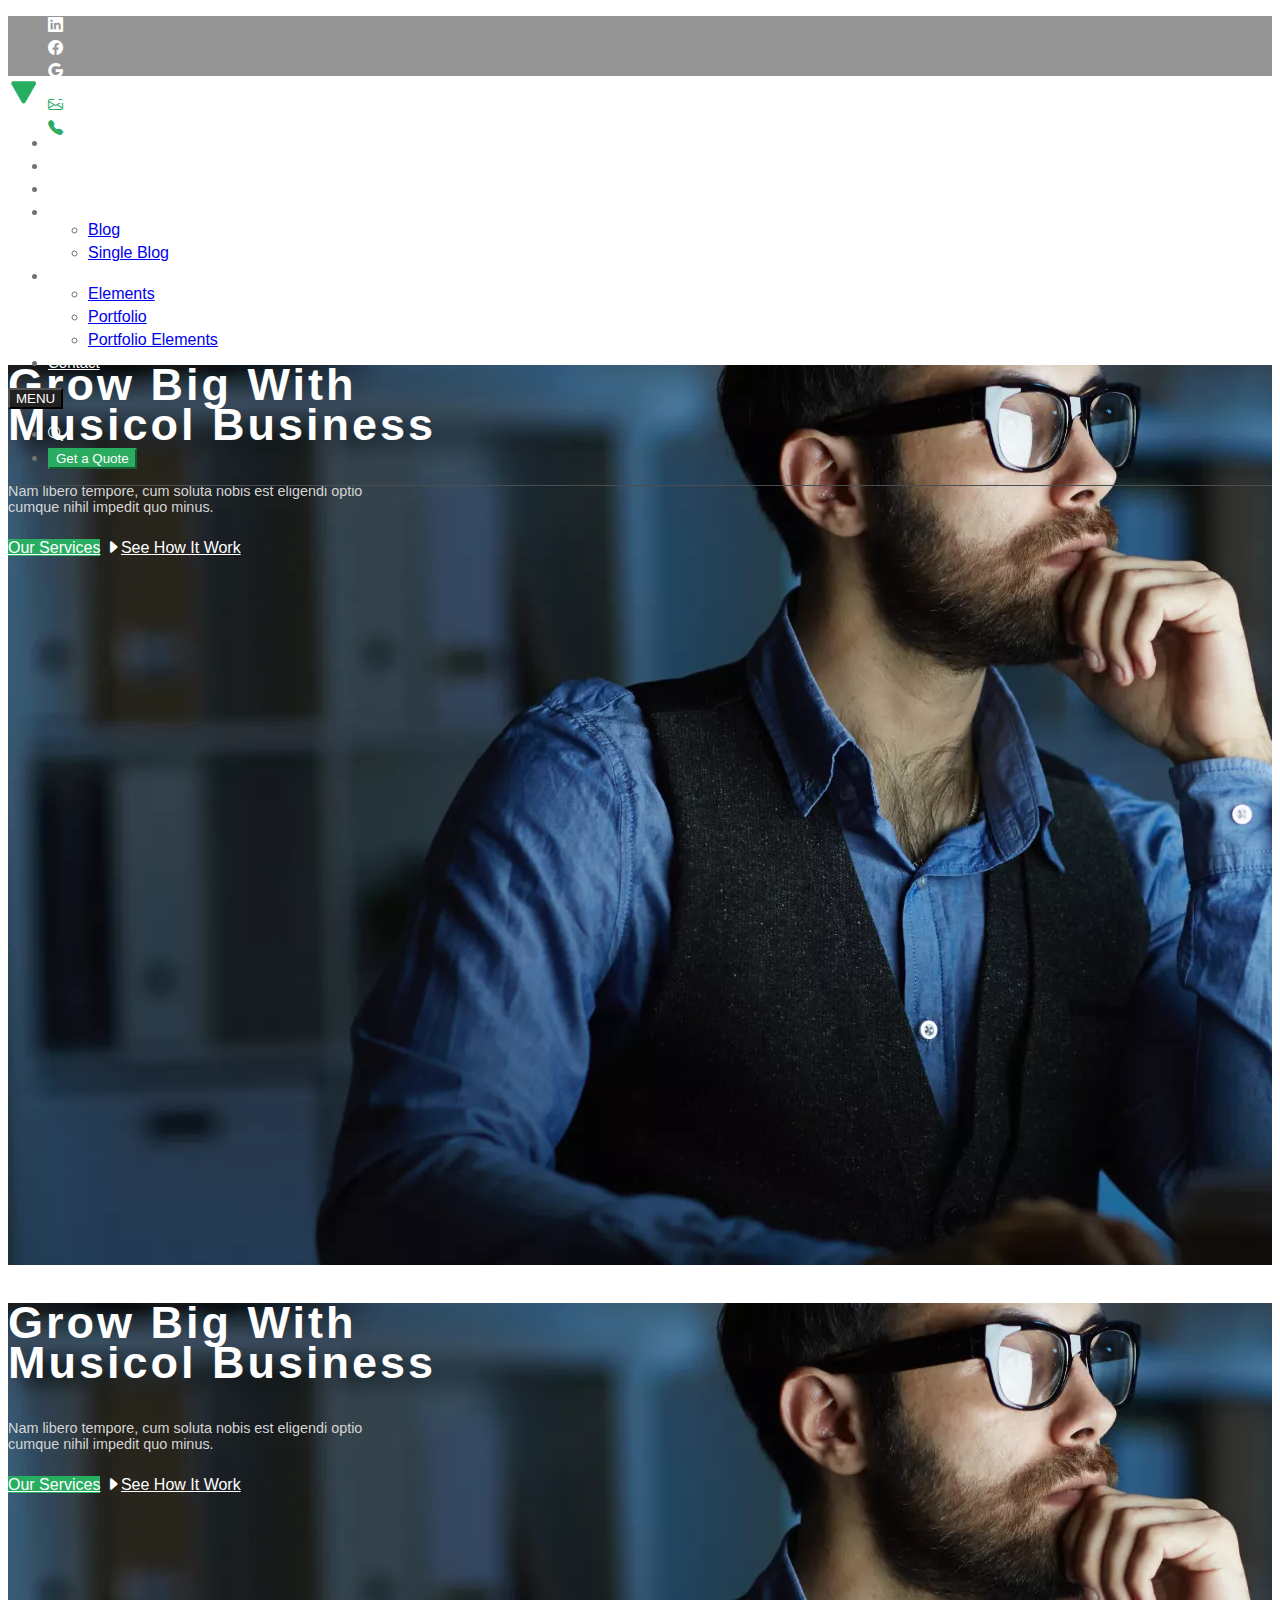
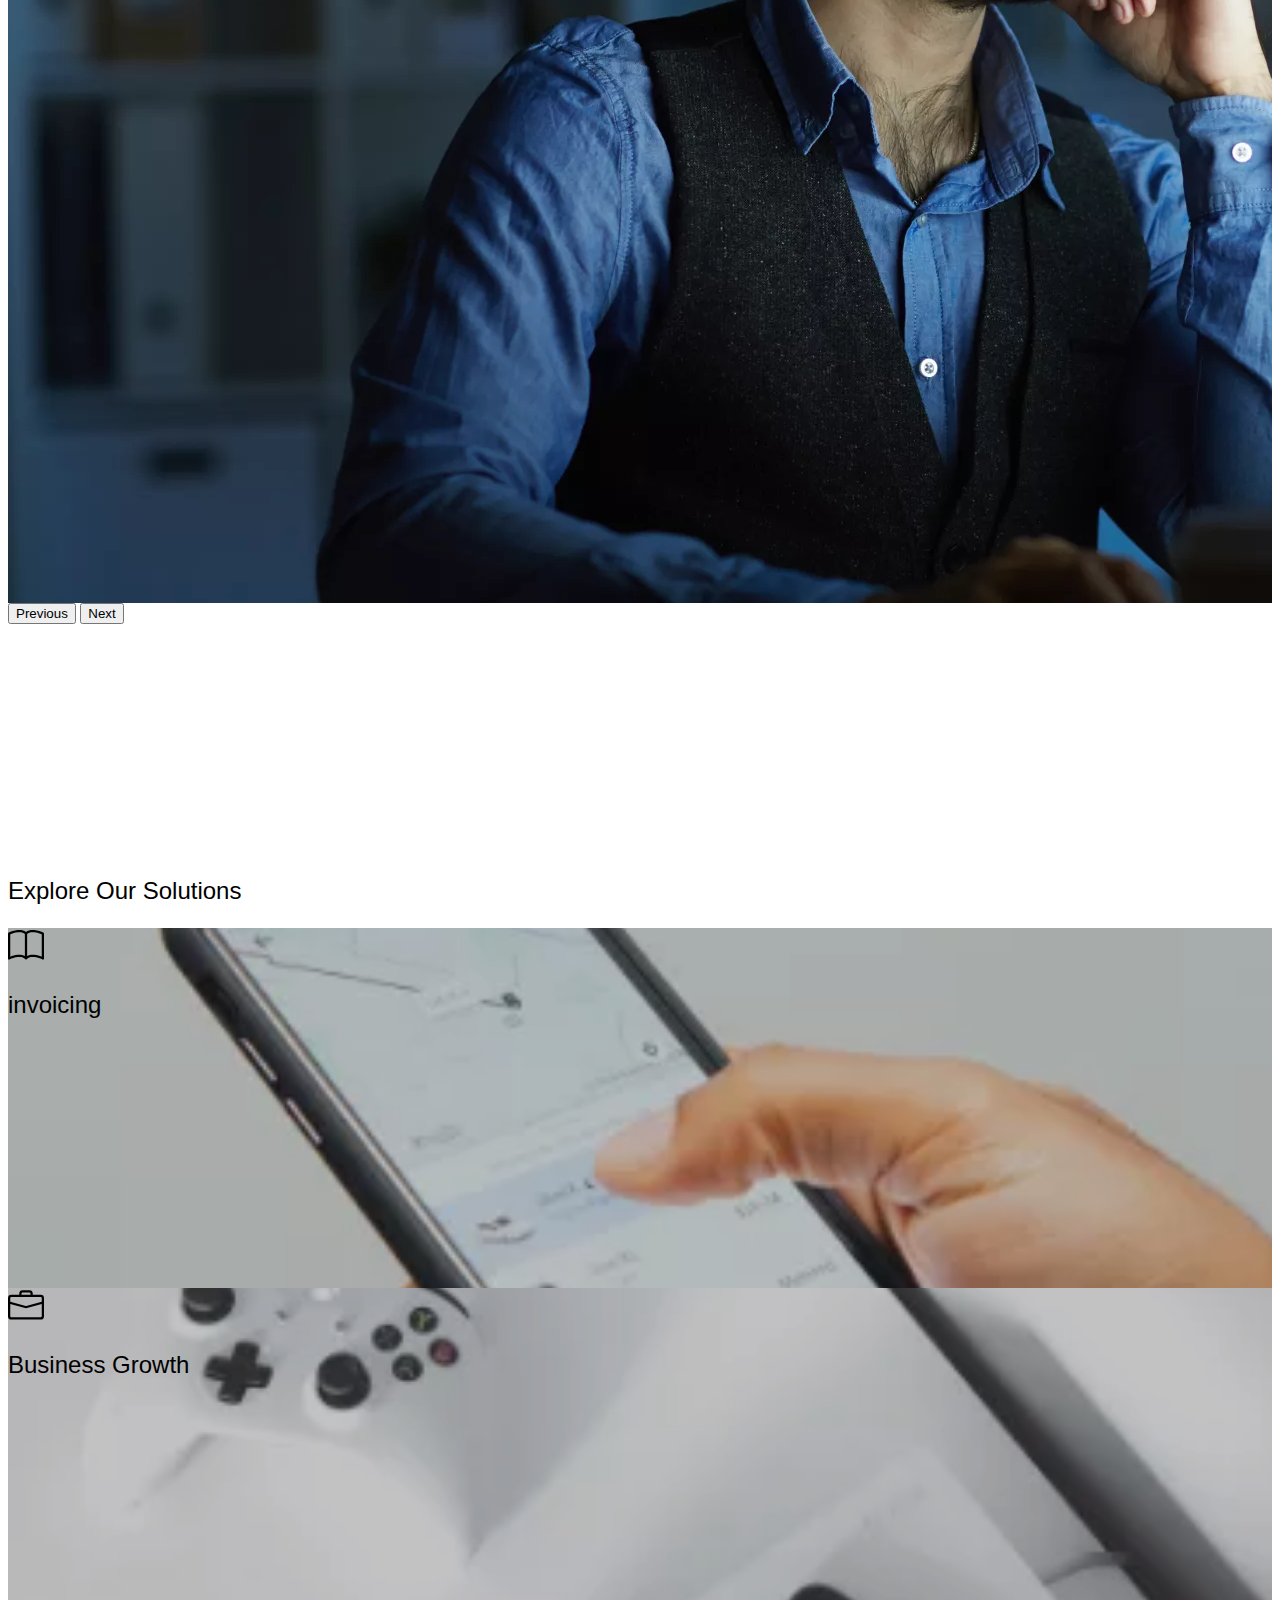
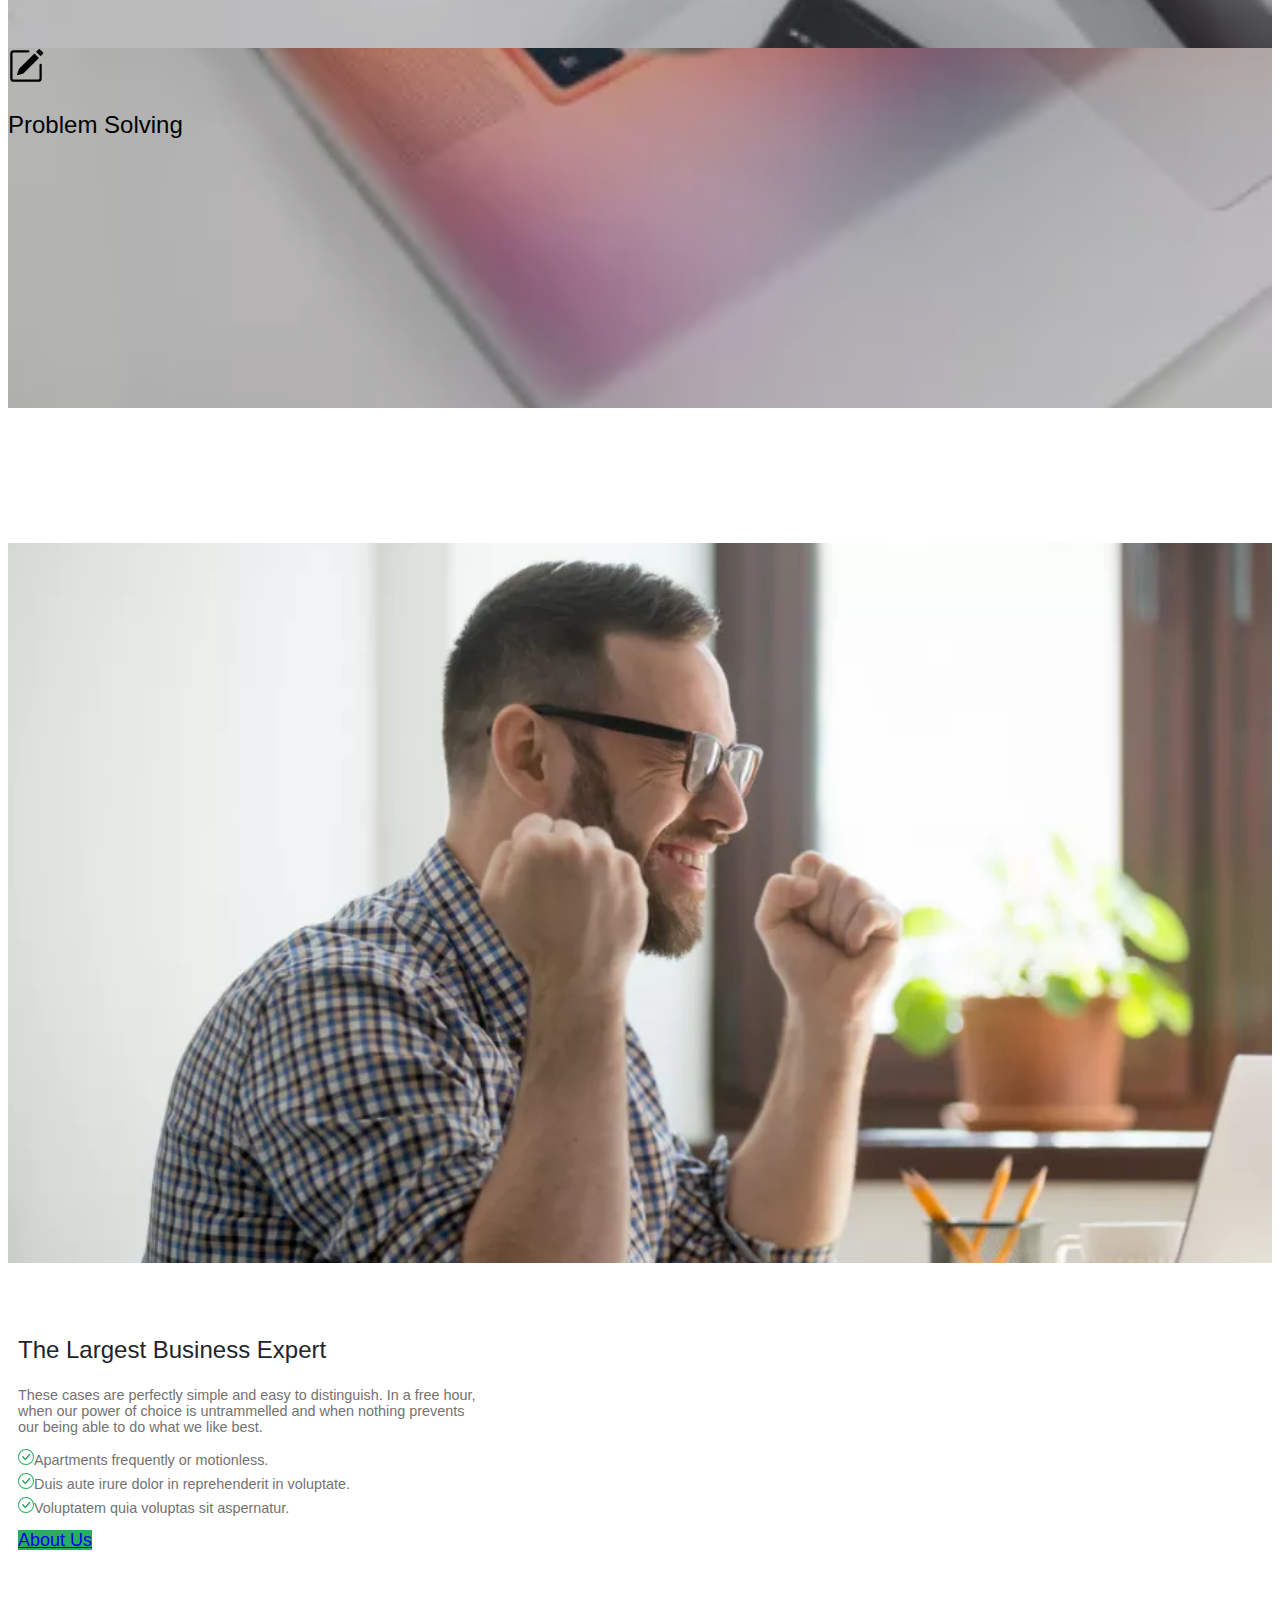
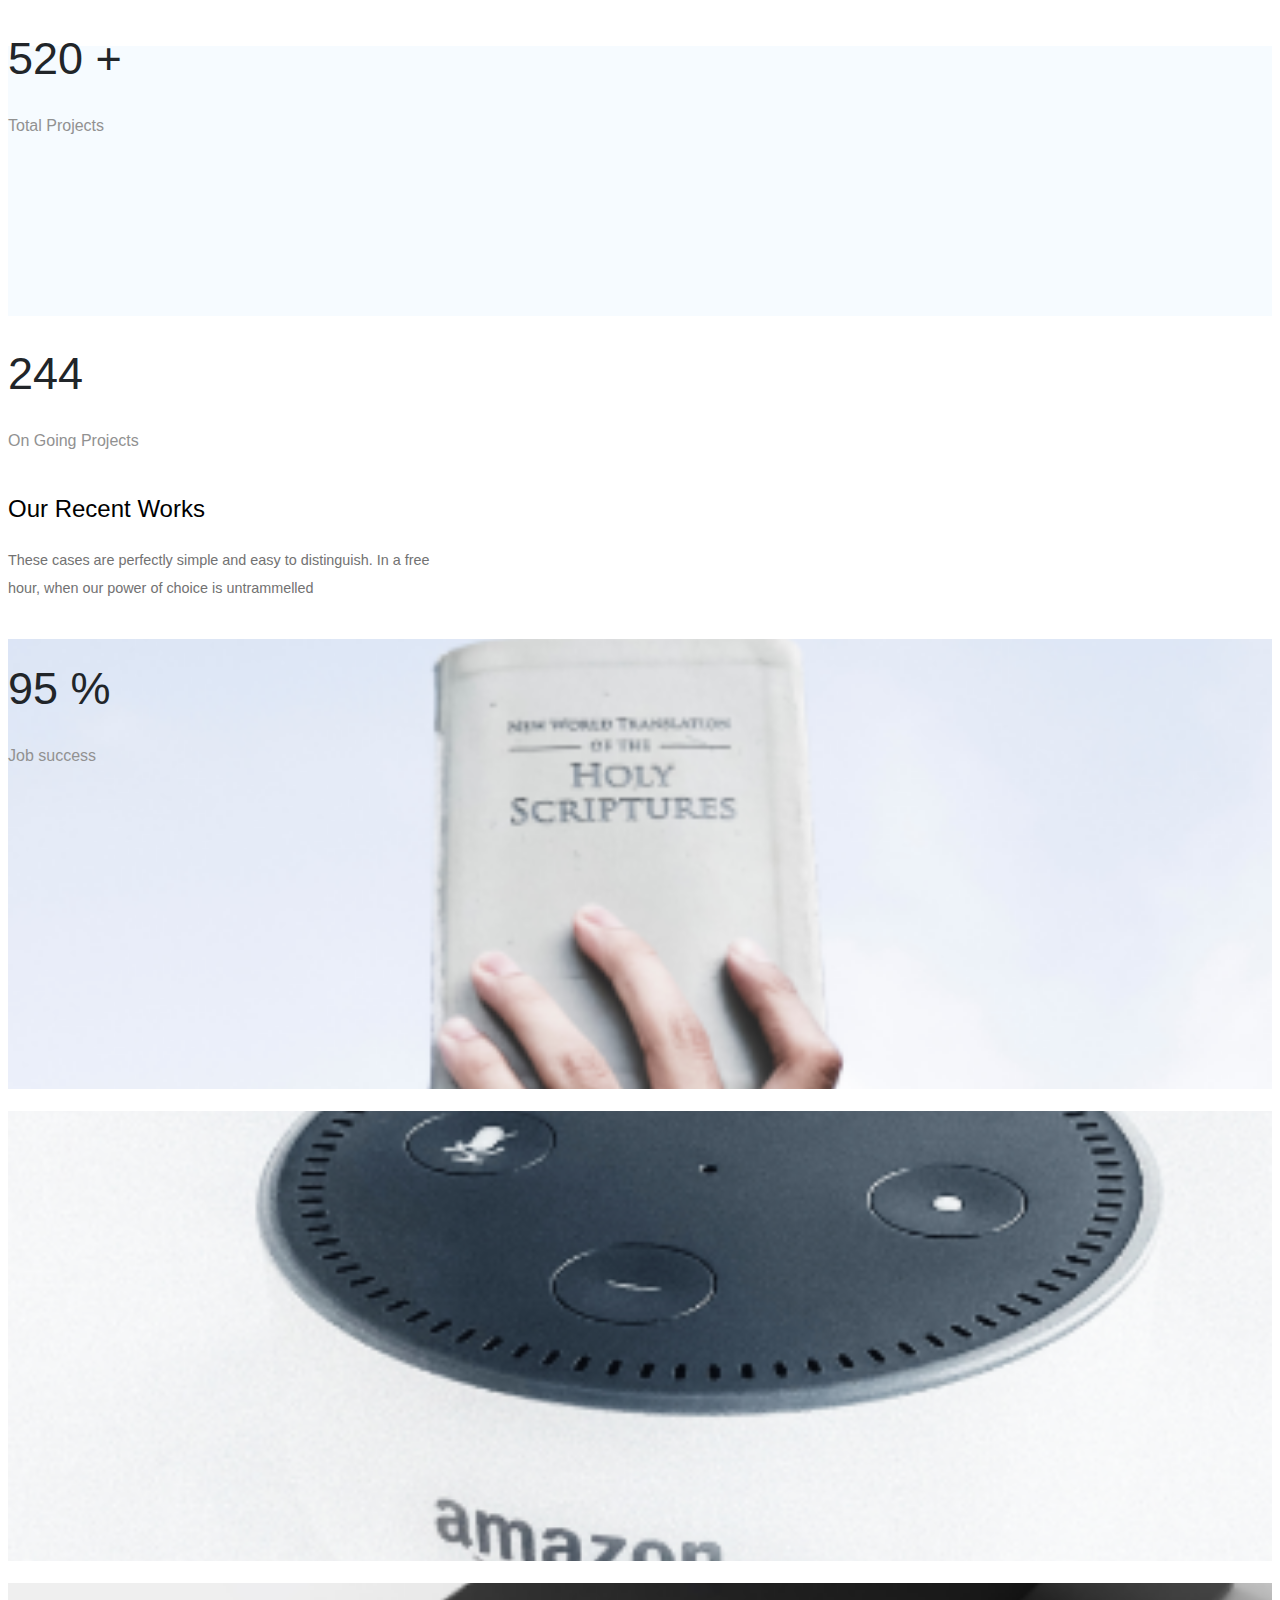
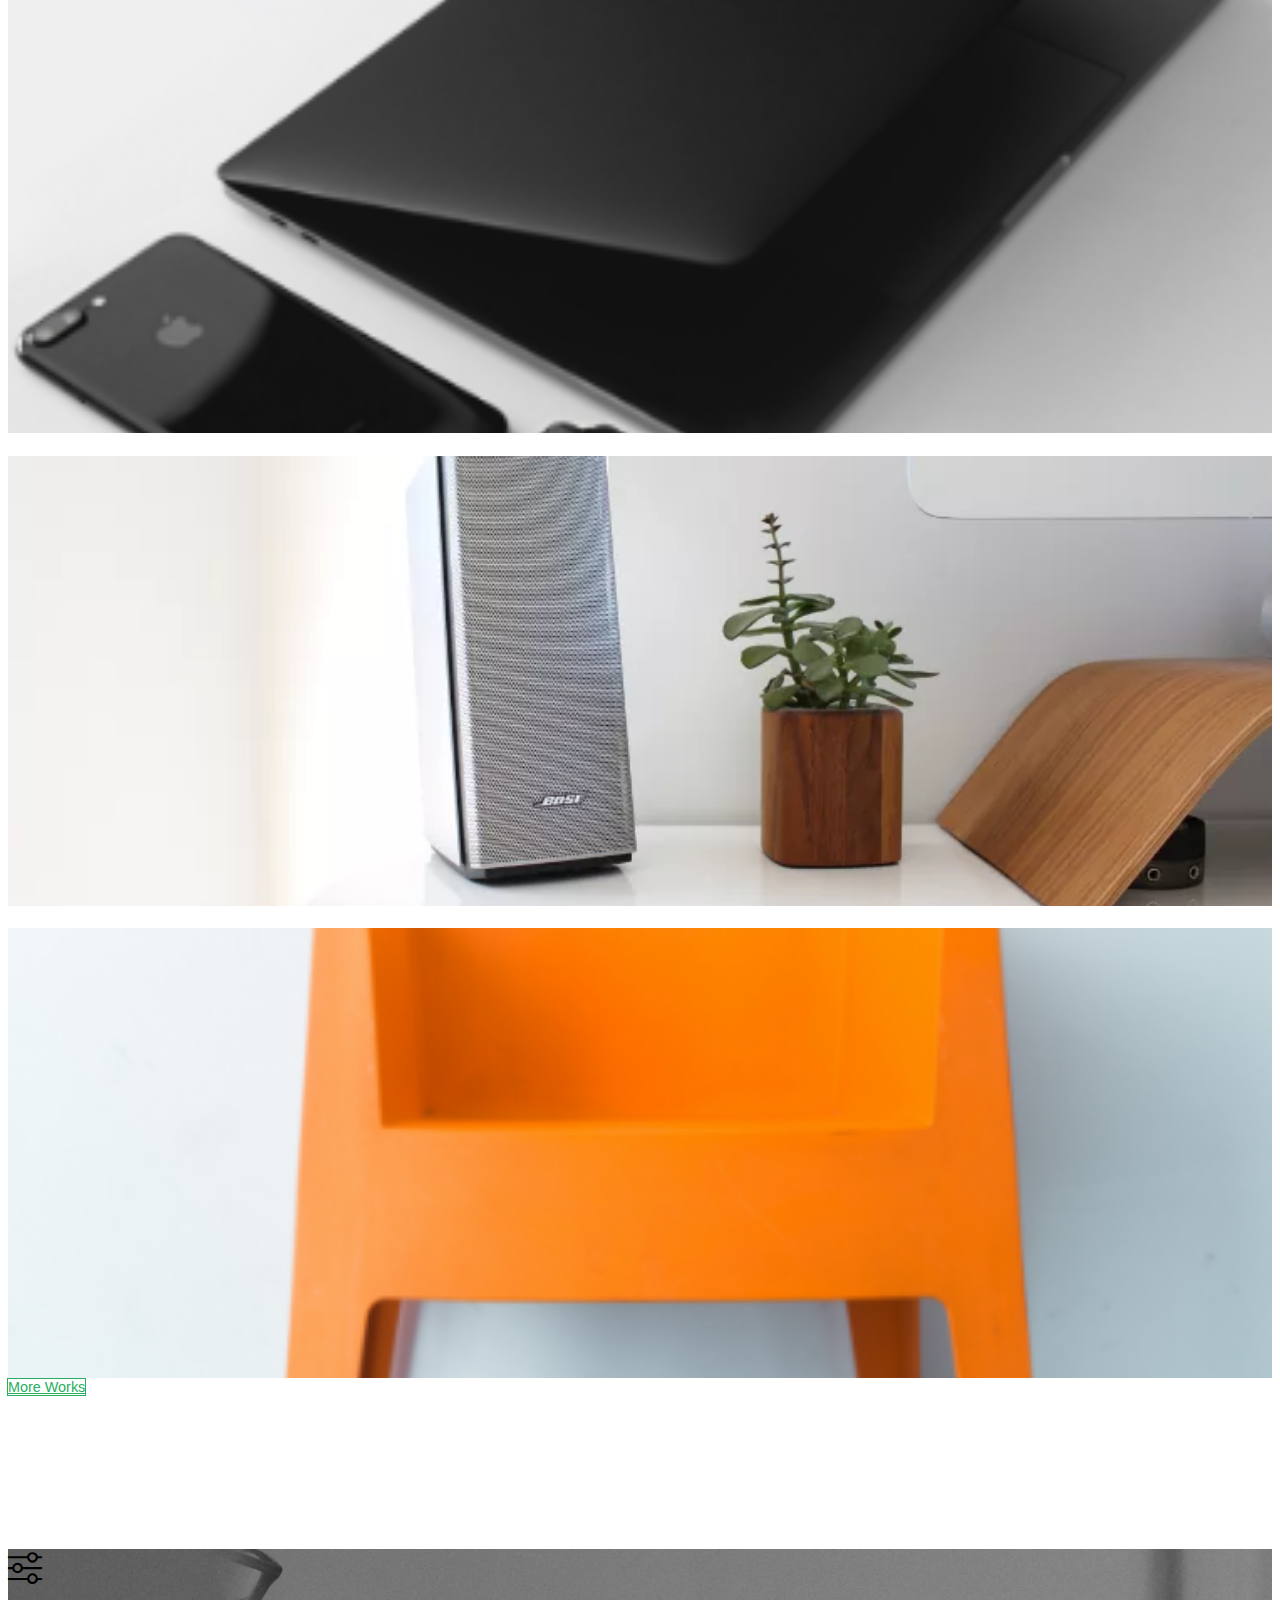
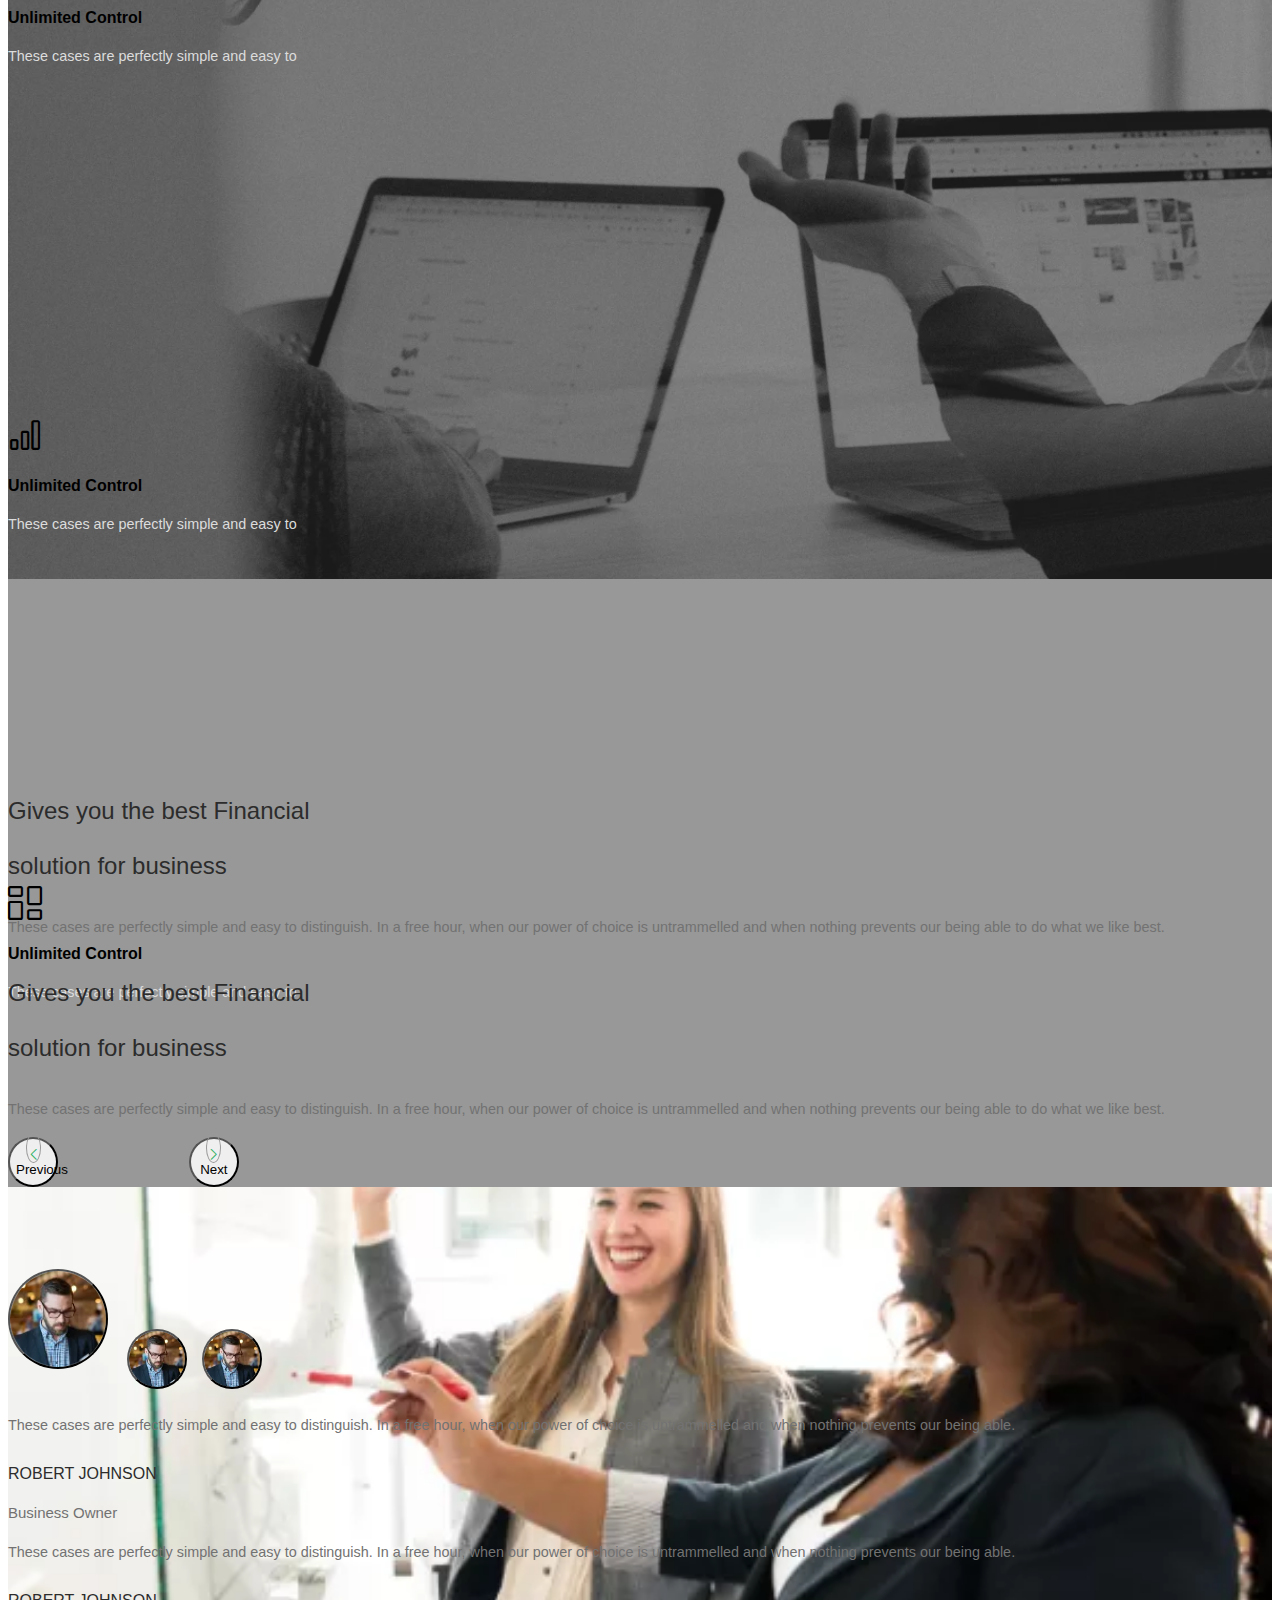
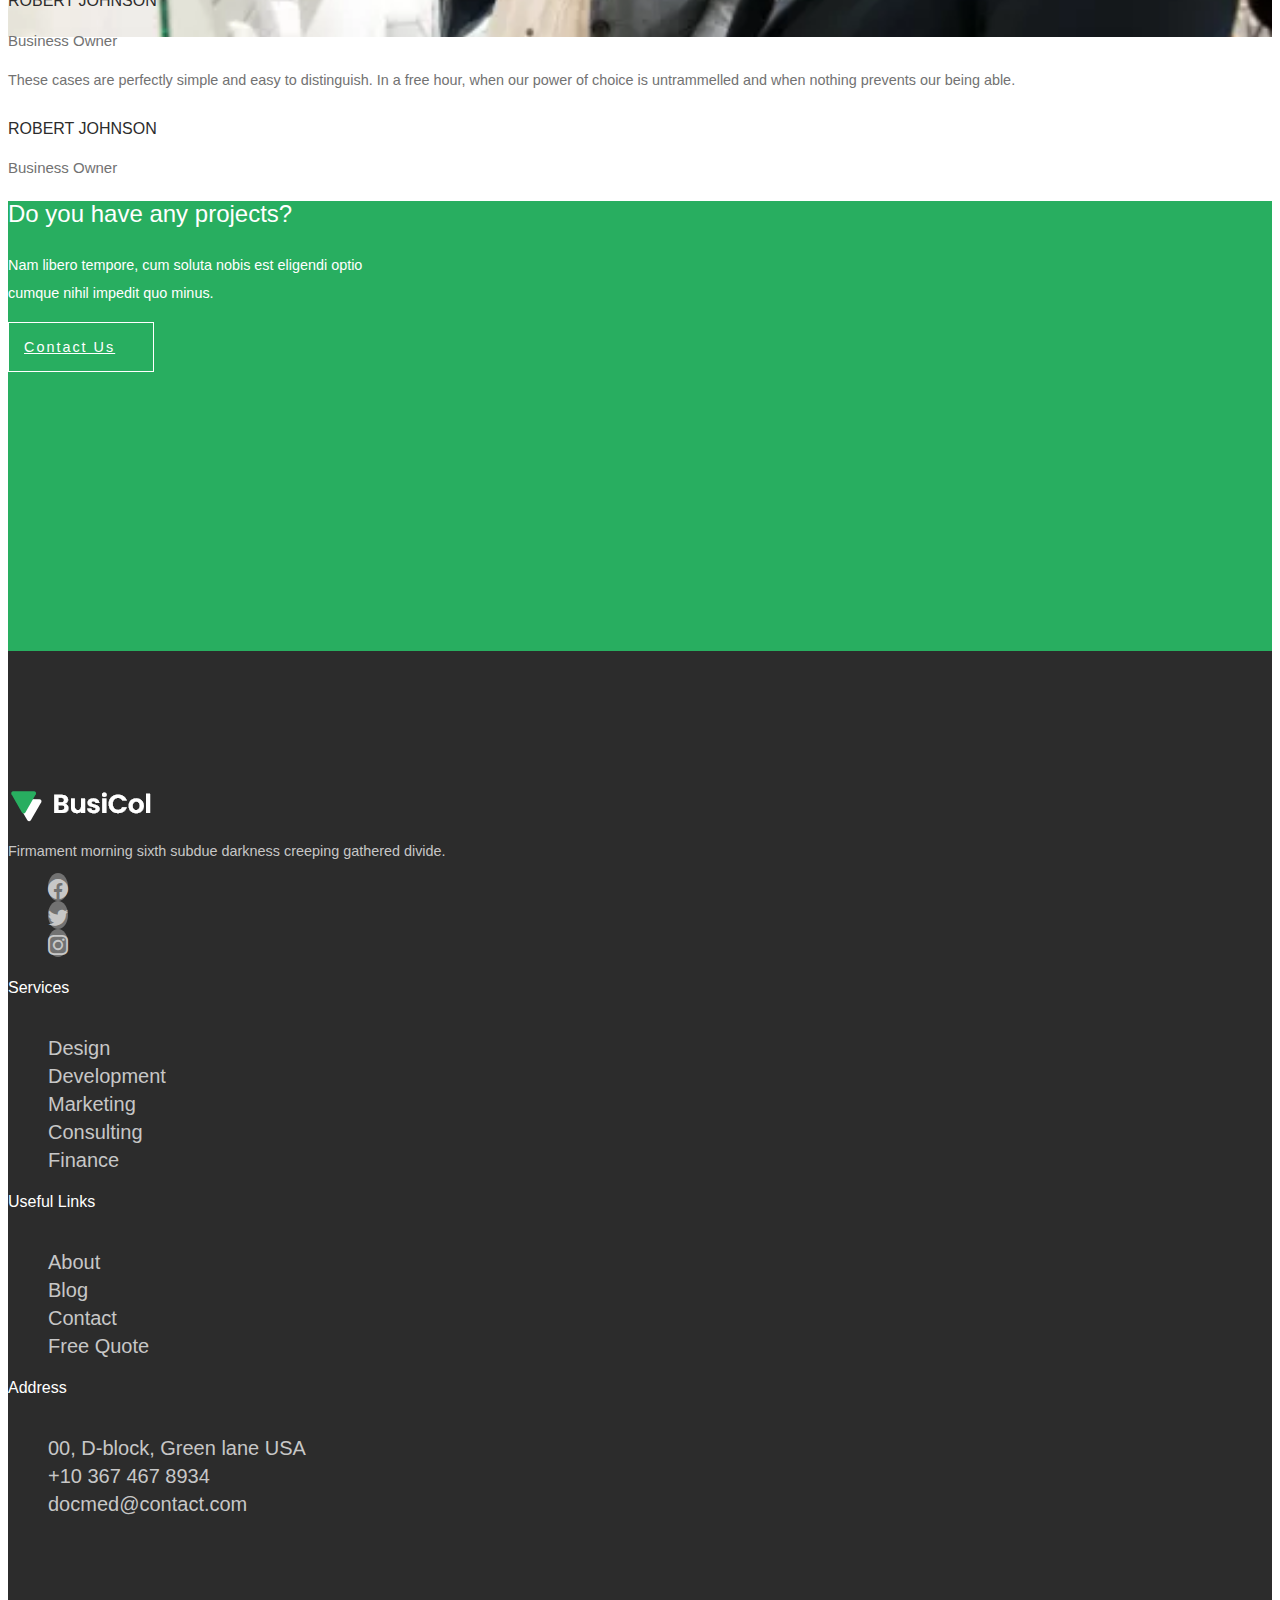
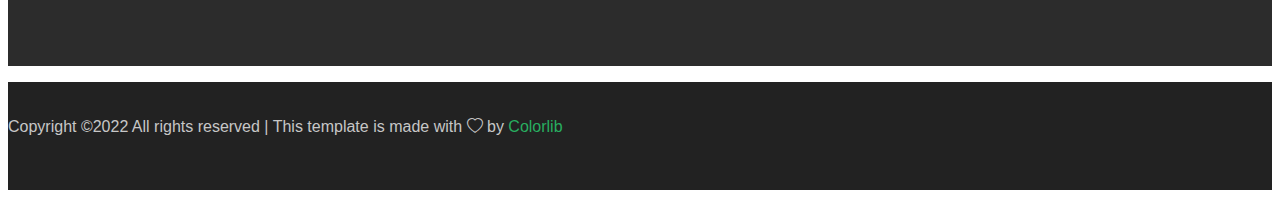
<file: project1/index.html>
<!DOCTYPE html>
<html lang="en">

<head>
  <meta charset="UTF-8">
  <meta http-equiv="X-UA-Compatible" content="IE=edge">
  <meta name="viewport" content="width=device-width, initial-scale=1.0">
  <title>Project1</title>
  <link href="https://cdn.jsdelivr.net/npm/bootstrap@5.2.0-beta1/dist/css/bootstrap.min.css" rel="stylesheet"
    integrity="sha384-0evHe/X+R7YkIZDRvuzKMRqM+OrBnVFBL6DOitfPri4tjfHxaWutUpFmBp4vmVor" crossorigin="anonymous">
  <script src="https://cdn.jsdelivr.net/npm/bootstrap@5.2.0-beta1/dist/js/bootstrap.bundle.min.js"
    integrity="sha384-pprn3073KE6tl6bjs2QrFaJGz5/SUsLqktiwsUTF55Jfv3qYSDhgCecCxMW52nD2"
    crossorigin="anonymous"></script>
  <link rel="stylesheet" href="https://cdn.jsdelivr.net/npm/bootstrap-icons@1.8.3/font/bootstrap-icons.css">
  <link rel="stylesheet" href="css/index.css">
</head>

<body>

  <!--header area-->
  <!--topnav-area-->
  <div class="topnav-area">
    <div class="container h-100">
      <div class="row" id="top-nav">
        <div class="col-lg-6 pt-3 ps-2 " id="socialmedia-icons">
          <ul class="d-flex topnav-icons">
            <li class="nav-item topnav-itemleft">
              <a class="nav-link" href="#"><i class="bi bi-linkedin social-media-icon me-3"></i></a>
            </li>
            <li class="nav-item">
              <a class="nav-link" href="#"><i class="bi bi-facebook social-media-icon me-3"></i></a>
            </li>
            <li class="nav-item">
              <a class="nav-link" href="#"><i class="bi bi-google social-media-icon"></i></a>
            </li>
          </ul>
        </div>

        <div class="col-lg-6 pt-3 " id="contact-info">
          <ul class="d-flex justify-content-end topnav-info">
            <li class="nav-item">
              <a class="nav-link" href="#"><i class="bi bi-envelope me-2"></i>info@docmed.com</a>
            </li>
            <li class="nav-item topnav-itemright">
              <a class="nav-link" href="#"><i class="bi bi-telephone-fill me-1 ms-5"></i>1601-609 6780</a>
            </li>
          </ul>
        </div>
      </div>
    </div>
  </div>

  <!--stickynav-area-->
  <div class="container sticky-menubar stickynav-bg">
    <div class="row ">
      <div class="col-lg-3 p-3 navbar-brand-bg">
        <a class="navbar-brand" href="#"><img src="images/logo.xs.webp"></a>
      </div>
      <div class="col-lg-6 p-3 ">
        <nav class="navbar navbar-expand-lg">
          <div class="container-fluid justify-content-end">
            <div class="collapse navbar-collapse" id="navbarSupportedContent">
              <ul class="navbar-nav  mb-2 mb-lg-0 mx-auto">
                <li class="nav-item nav-item-hover">
                  <a class="nav-link" aria-current="page" href="#">Home</a>
                </li>
                <li class="nav-item nav-item-hover">
                  <a class="nav-link" href="#">About</a>
                </li>
                <li class="nav-item nav-item-hover">
                  <a class="nav-link " href="#">Services</a>
                </li>
                <li class="nav-item dropdown nav-item-hover">
                  <a class="nav-link dropdown-toggle" href="#" id="navbarDropdown" role="button"
                    data-bs-toggle="dropdown" aria-expanded="false">
                    Blog
                  </a>
                  <ul class="dropdown-menu" aria-labelledby="navbarDropdown">
                    <li><a class="dropdown-item" href="#">Blog</a></li>
                    <li><a class="dropdown-item" href="#">Single Blog</a></li>
                  </ul>
                </li>
                <li class="nav-item dropdown nav-item-hover">
                  <a class="nav-link dropdown-toggle" href="#" id="navbarDropdown" role="button"
                    data-bs-toggle="dropdown" aria-expanded="false">
                    Pages
                  </a>
                  <ul class="dropdown-menu" aria-labelledby="navbarDropdown">
                    <li><a class="dropdown-item" href="#">Elements</a></li>
                    <li><a class="dropdown-item" href="#">Portfolio</a></li>
                    <li><a class="dropdown-item" href="#">Portfolio Elements</a></li>
                  </ul>
                </li>
                <li class="nav-item nav-item-hover">
                  <a class="nav-link" href="#">Contact</a>
                </li>
            </div>
            <button class="navbar-toggler text-light" type="button" data-bs-toggle="collapse"
              data-bs-target="#navbarSupportedContent" aria-controls="navbarSupportedContent" aria-expanded="false"
              aria-label="Toggle navigation">
              MENU
              <span class="navbar-toggler-icon"></span>
            </button>
          </div>
        </nav>
      </div>
      <div class="col-lg-3 pt-3 justify-content-end sticky-nav-right">
        <ul class="nav justify-content-end">
          <li class="nav-item">
            <a class="nav-link" href="#"><i class="bi bi-search text-light"></i></a>
          </li>
          <li class="nav-item">
            <button class="btn  px-3 btn-quote">Get a Quote</button>
          </li>
        </ul>
      </div>
    </div>
  </div>
 <!--slider-area-->
  <div class="container-fluid">
    <div class="row banner-slider-position ">
      <div class="col-12 no-padding">
        <div id="carouselExampleCaptions" class="carousel slide " data-bs-ride="false">

          <div class="carousel-inner">
            <div class="carousel-item active">
              <div class="d-block w-100 d-flex justify-content-center align-items-center carousel-item-bg1">
                <div class=" w-50 slider-text">
                  <h2>Grow Big With<br>Musicol Business</h2>
                  <p class="text">Nam libero tempore, cum soluta nobis est eligendi optio<br>cumque nihil impedit quo
                    minus.
                  </p>
                  <div id="service-buttons">
                    <a href="#" class="btn btn-light service-btn-green">Our Services</a>
                    <a href="#" class="btn btn-light service-btn-transparent"><i class="bi bi-caret-right-fill"></i>See
                      How It Work</a>
                  </div>
                </div>
              </div>
            </div>

            <div class="carousel-item">
              <div class="d-block w-100 d-flex justify-content-center align-items-center carousel-item-bg1">
                <div class=" w-50 slider-text">
                  <h2>Grow Big With<br>Musicol Business</h2>
                  <p class="text">Nam libero tempore, cum soluta nobis est eligendi optio<br>cumque nihil impedit quo
                    minus.
                  </p>
                  <div id="service-buttons">
                    <a href="#" class="btn btn-light service-btn-green">Our Services</a>
                    <a href="#" class="btn btn-light service-btn-transparent"><i class="bi bi-caret-right-fill"></i>See
                      How It Work</a>
                  </div>
                </div>
              </div>
            </div>

          </div>
          <button class="carousel-control-prev" type="button" data-bs-target="#carouselExampleCaptions"
            data-bs-slide="prev">
            <span class="carousel-control-prev-icon" aria-hidden="true"></span>
            <span class="visually-hidden">Previous</span>
          </button>
          <button class="carousel-control-next" type="button" data-bs-target="#carouselExampleCaptions"
            data-bs-slide="next">
            <span class="carousel-control-next-icon" aria-hidden="true"></span>
            <span class="visually-hidden">Next</span>
          </button>
        </div>
      </div>
    </div>
  </div>

  <!--<div class="container-fluid">
      <div class="row">
        <div class="col-12 header-banner no-padding">
          <div class="w-100 h-100 header-banner-overlay"></div>
        </div>
      </div>
    </div>

  <div class="fixed-slider">
    
          <div id="carouselExampleControls" class="carousel slide slider-toparea" data-bs-ride="carousel">
            <div class="carousel-inner">
              <div class="carousel-item active">
                <img src="images/banner2.md.png.webp" class="d-block w-100">
                <div class="position-relative w-50 slider-text">
                  <h2>Grow Big With<br>Musicol Business</h2>
                  <p class="text">Nam libero tempore, cum soluta nobis est eligendi optio<br>cumque nihil impedit quo
                    minus.
                  </p>
                  <div id="service-buttons">
                    <a href="#" class="btn btn-light service-btn-green">Our Services</a>
                    <a href="#" class="btn btn-light service-btn-transparent"><i class="bi bi-caret-right-fill"></i>See
                      How It
                      Work</a>
                  </div>
                </div>
              </div>
              <div class="carousel-item">
                <img src="images/banner.md.png.webp" class="d-block w-100">
                <div class="position-relative w-50 slider-text">
                  <h2>Grow Big With<br>Musicol Business</h2>
                  <p class="text">Nam libero tempore, cum soluta nobis est eligendi optio<br>cumque nihil impedit quo
                    minus.
                  </p>
                  <div id="service-buttons">
                    <a href="#" class="btn btn-light service-btn-green">Our Services</a>
                    <a href="#" class="btn btn-light service-btn-transparent"><i class="bi bi-caret-right-fill"></i>See
                      How It
                      Work</a>
                  </div>
                </div>
              </div>
            </div>
            <button class="carousel-control-prev slider-icon-bg" type="button" data-bs-target="#carouselExampleControls"
              data-bs-slide="prev">
              <span class="carousel-control-prev-icon" aria-hidden="true"></span>
              <span class="visually-hidden">Previous</span>
            </button>
            <button class="carousel-control-next slider-icon-bg" type="button" data-bs-target="#carouselExampleControls"
              data-bs-slide="next">
              <span class="carousel-control-next-icon" aria-hidden="true"></span>
              <span class="visually-hidden">Next</span>
            </button>
          </div>
        </div>
      </div>
    </div>
  </div>-->


  <!--service-area-->

  <div class="container">
    <div class="row">
      <div class="col-12 service-section-title">
        <h3 class="text-center mb-4">Explore Our Solutions</h3>
      </div>
    </div>
    <div class="row service-section">
      <div class="col-12 col-md-4 mb-3">
        <div class="service-box1-bg">
          <div class="d-flex flex-wrap justify-content-center  align-content-center  service-box-bgoverlay">
            <div class="w-100 text-center text-light "><svg xmlns="http://www.w3.org/2000/svg" width="36" height="36"
                fill="currentColor" class="bi bi-book" viewBox="0 0 16 16">
                <path
                  d="M1 2.828c.885-.37 2.154-.769 3.388-.893 1.33-.134 2.458.063 3.112.752v9.746c-.935-.53-2.12-.603-3.213-.493-1.18.12-2.37.461-3.287.811V2.828zm7.5-.141c.654-.689 1.782-.886 3.112-.752 1.234.124 2.503.523 3.388.893v9.923c-.918-.35-2.107-.692-3.287-.81-1.094-.111-2.278-.039-3.213.492V2.687zM8 1.783C7.015.936 5.587.81 4.287.94c-1.514.153-3.042.672-3.994 1.105A.5.5 0 0 0 0 2.5v11a.5.5 0 0 0 .707.455c.882-.4 2.303-.881 3.68-1.02 1.409-.142 2.59.087 3.223.877a.5.5 0 0 0 .78 0c.633-.79 1.814-1.019 3.222-.877 1.378.139 2.8.62 3.681 1.02A.5.5 0 0 0 16 13.5v-11a.5.5 0 0 0-.293-.455c-.952-.433-2.48-.952-3.994-1.105C10.413.809 8.985.936 8 1.783z" />
              </svg></div>
            <h3 class="w-100 text-center text-light">invoicing</h3>
          </div>
          <div
            class="w-100  d-flex flex-wrap justify-content-center  align-content-center position-relative service-box1-hover">
            <h4 class="text-light">Invoicing</h4>
            <p class="text-light text">These cases are perfectly simple and easy to distinguish. In a free hour power.
            </p>
          </div>
        </div>
      </div>

      <div class="col-12 col-md-4 mb-3">
        <div class="service-box2-bg">
          <div class="d-flex flex-wrap justify-content-center  align-content-center   service-box-bgoverlay">
            <div class="w-100 text-center text-light"><svg xmlns="http://www.w3.org/2000/svg" width="36" height="36"
                fill="currentColor" class="bi bi-briefcase" viewBox="0 0 16 16">
                <path
                  d="M6.5 1A1.5 1.5 0 0 0 5 2.5V3H1.5A1.5 1.5 0 0 0 0 4.5v8A1.5 1.5 0 0 0 1.5 14h13a1.5 1.5 0 0 0 1.5-1.5v-8A1.5 1.5 0 0 0 14.5 3H11v-.5A1.5 1.5 0 0 0 9.5 1h-3zm0 1h3a.5.5 0 0 1 .5.5V3H6v-.5a.5.5 0 0 1 .5-.5zm1.886 6.914L15 7.151V12.5a.5.5 0 0 1-.5.5h-13a.5.5 0 0 1-.5-.5V7.15l6.614 1.764a1.5 1.5 0 0 0 .772 0zM1.5 4h13a.5.5 0 0 1 .5.5v1.616L8.129 7.948a.5.5 0 0 1-.258 0L1 6.116V4.5a.5.5 0 0 1 .5-.5z" />
              </svg></i></div>
            <h3 class="w-100 text-center text-light">Business Growth</h3>
          </div>
          <div
            class="w-100  d-flex flex-wrap justify-content-center  align-content-center position-relative service-box2-hover">
            <h4 class="text-light">Business Growth</h4>
            <p class="text-light text">These cases are perfectly simple and easy to distinguish. In a free hour power.
            </p>
          </div>
        </div>
      </div>

      <div class="col-12 col-md-4 mb-3">
        <div class="service-box3-bg">
          <div class="d-flex flex-wrap justify-content-center  align-content-center   service-box-bgoverlay">
            <div class="w-100 text-center text-light"><svg xmlns="http://www.w3.org/2000/svg" width="36" height="36"
                fill="currentColor" class="bi bi-pencil-square" viewBox="0 0 16 16">
                <path
                  d="M15.502 1.94a.5.5 0 0 1 0 .706L14.459 3.69l-2-2L13.502.646a.5.5 0 0 1 .707 0l1.293 1.293zm-1.75 2.456-2-2L4.939 9.21a.5.5 0 0 0-.121.196l-.805 2.414a.25.25 0 0 0 .316.316l2.414-.805a.5.5 0 0 0 .196-.12l6.813-6.814z" />
                <path fill-rule="evenodd"
                  d="M1 13.5A1.5 1.5 0 0 0 2.5 15h11a1.5 1.5 0 0 0 1.5-1.5v-6a.5.5 0 0 0-1 0v6a.5.5 0 0 1-.5.5h-11a.5.5 0 0 1-.5-.5v-11a.5.5 0 0 1 .5-.5H9a.5.5 0 0 0 0-1H2.5A1.5 1.5 0 0 0 1 2.5v11z" />
              </svg></div>
            <h3 class="w-100 text-center text-light">Problem Solving</h3>
          </div>
          <div
            class="w-100  d-flex flex-wrap justify-content-center  align-content-center position-relative service-box3-hover">
            <h4 class="text-light">Problem Solving</h4>
            <p class="text-light text">These cases are perfectly simple and easy to distinguish. In a free hour power.
            </p>
          </div>
        </div>
      </div>
    </div>
  </div>


  <!--about-area-->
  <div class="container-fluid">
    <div class="row">
      <div class="col-12 col-lg-6">
        <div class="about-image"></div>
      </div>
      <div class="col-12 col-lg-6 d-xl-flex align-items-xl-center">
        <div class="text-left px-5 about-info">
          <h3 class="mb-5">The Largest Business Expert</h3>
          <p class="text">These cases are perfectly simple and easy to distinguish. In a free hour, <br>
            when our power of choice is untrammelled and when nothing prevents <br>
            our being able to do what we like best.
          </p>
          <ul class="info-list text">
            <li><svg xmlns="http://www.w3.org/2000/svg" width="16" height="16" fill="currentColor"
                class="bi bi-check-circle me-2" viewBox="0 0 16 16">
                <path d="M8 15A7 7 0 1 1 8 1a7 7 0 0 1 0 14zm0 1A8 8 0 1 0 8 0a8 8 0 0 0 0 16z" />
                <path
                  d="M10.97 4.97a.235.235 0 0 0-.02.022L7.477 9.417 5.384 7.323a.75.75 0 0 0-1.06 1.06L6.97 11.03a.75.75 0 0 0 1.079-.02l3.992-4.99a.75.75 0 0 0-1.071-1.05z" />
              </svg>Apartments frequently or motionless. </li>
            <li><svg xmlns="http://www.w3.org/2000/svg" width="16" height="16" fill="currentColor"
                class="bi bi-check-circle me-2" viewBox="0 0 16 16">
                <path d="M8 15A7 7 0 1 1 8 1a7 7 0 0 1 0 14zm0 1A8 8 0 1 0 8 0a8 8 0 0 0 0 16z" />
                <path
                  d="M10.97 4.97a.235.235 0 0 0-.02.022L7.477 9.417 5.384 7.323a.75.75 0 0 0-1.06 1.06L6.97 11.03a.75.75 0 0 0 1.079-.02l3.992-4.99a.75.75 0 0 0-1.071-1.05z" />
              </svg>Duis aute irure dolor in reprehenderit in voluptate. </li>
            <li><svg xmlns="http://www.w3.org/2000/svg" width="16" height="16" fill="currentColor"
                class="bi bi-check-circle me-2" viewBox="0 0 16 16">
                <path d="M8 15A7 7 0 1 1 8 1a7 7 0 0 1 0 14zm0 1A8 8 0 1 0 8 0a8 8 0 0 0 0 16z" />
                <path
                  d="M10.97 4.97a.235.235 0 0 0-.02.022L7.477 9.417 5.384 7.323a.75.75 0 0 0-1.06 1.06L6.97 11.03a.75.75 0 0 0 1.079-.02l3.992-4.99a.75.75 0 0 0-1.071-1.05z" />
              </svg>Voluptatem quia voluptas sit aspernatur.</li>
          </ul>
          <div class="about-btn mt-5">
            <a href="#" class="btn text-light text">About Us</a>
          </div>
        </div>
      </div>
    </div>
  </div>


  <!--Counter-area-->
  <div class="counter-area">
    <div class="container">
      <div class="row">
        <div class="col-12 col-md-4">
          <div class="single-counter text-center d-md-flex align-content-md-center flex-md-wrap counter1-margin">
            <h3 class="w-100">
              <span class="counter">520</span>
              <span>+</span>
            </h3>
            <span class="w-100 counter-text">Total Projects</span>
          </div>
        </div>
        <div class="col-12 col-md-4">
          <div class="single-counter text-center d-md-flex align-content-md-center flex-md-wrap">
            <h3 class="w-100">
              <span class="counter">244</span>
            </h3>
            <span class="counter-text w-100">On Going Projects</span>
          </div>
        </div>
        <div class="col-12 col-md-4">
          <div class="single-counter text-center d-md-flex align-content-md-center flex-md-wrap ">
            <h3 class="w-100">
              <span class="counter">95</span>
              <span>%</span>
            </h3>
            <span class="w-100 counter-text">Job success</span>
          </div>
        </div>
      </div>
    </div>
  </div>

  <!--Gallery-area-->
  <div class="container">
    <div class="row mt-5">
      <div class="col-12 mb-4">
        <div class="text-center gallery-section-title">
          <h3>Our Recent Works</h3>
          <p class="text">
            These cases are perfectly simple and easy to distinguish. In a free <br>hour, when our power of choice is
            untrammelled
          </p>
        </div>
      </div>
    </div>

    <div class="row">
      <div class="col-12 col-md-6 col-xl-4 mb-3">
        <div class="single-gallery1">
          <div class="portfolio-image portfolio-bg1">
            <div class="w-100 h-100 text-center d-flex flex-wrap align-content-center gallery-hover">
              <h5 class="w-100">Product Branding</h5>
              <span class="w-100">Branding</span>
            </div>
          </div>
        </div>
      </div>
      <div class="col-12 col-md-6 col-xl-4 mb-3">
        <div class="single-gallery2">
          <div class="portfolio-image portfolio-bg2">
            <div class="w-100 h-100 text-center d-flex flex-wrap align-content-center gallery-hover">
              <h5 class="w-100">Product Branding</h5>
              <span class="w-100">Branding</span>
            </div>
          </div>
        </div>
      </div>
      <div class="col-12 col-xl-4 col-hidden mb-3">
        <div class="single-gallery3">
          <div class="portfolio-image portfolio-bg3">
            <div class="w-100 h-100 text-center d-flex flex-wrap align-content-center gallery-hover">
              <h5 class="w-100">Product Branding</h5>
              <span class="w-100">Branding</span>
            </div>
          </div>
        </div>
      </div>
    </div>

    <div class="row invisible-row">

      <div class="col-12 col-md-4 col-xl-8 mb-3 col-hidden">
        <div class="col-md-12 col-lg-12">
          <div class="single-gallery4">
            <div class="portfolio-image portfolio-bg4">
              <div class="w-100 h-100 text-center d-flex flex-wrap align-content-center gallery-hover">
                <h5 class="w-100">Product Branding</h5>
                <span class="w-100">Branding</span>
              </div>
            </div>
          </div>
        </div>
      </div>

      <div class="col-12 col-md-12 col-lg-12 col-xl-4 mb-3 col-hidden">
        <div class="single-gallery5">
          <div class="portfolio-image portfolio-bg5">
            <div class="w-100 h-100 text-center d-flex flex-wrap align-content-center gallery-hover">
              <h5 class="w-100">Product Branding</h5>
              <span class="w-100">Branding</span>
            </div>
          </div>
        </div>
      </div>
    </div>



    <!--hidden row-->
    <div class="row hidden-row">
      <div class="col-md-6 col-lg-6">
        <div class="single-gallery3">
          <div class="portfolio-image portfolio-bg3">
            <div class="w-100 h-100 text-center d-flex flex-wrap align-content-center gallery-hover">
              <h5 class="w-100">Product Branding</h5>
              <span class="w-100">Branding</span>
            </div>
          </div>
        </div>
      </div>

      <div class="col-md-6 col-lg-6">
        <div class="row mb-3">
          <div class="col-md-12 col-lg-12">
            <div class="single-gallery4">
              <div class="portfolio-image portfolio-bg4">
                <div class="w-100 h-100 text-center d-flex flex-wrap align-content-center gallery-hover">
                  <h5 class="w-100">Product Branding</h5>
                  <span class="w-100">Branding</span>
                </div>
              </div>
            </div>
          </div>
        </div>

        <div class="col-md-12 col-lg-12">
          <div class="single-gallery5">
            <div class="portfolio-image portfolio-bg5">
              <div class="w-100 h-100 text-center d-flex flex-wrap align-content-center gallery-hover">
                <h5 class="w-100">Product Branding</h5>
                <span class="w-100">Branding</span>
              </div>
            </div>
          </div>
        </div>
      </div>
    </div>

    <div class="row">
      <div class="col-12 mt-4 mb-4">
        <a class="btn mx-auto d-block more-works-btn text" href="#">More Works</a>
      </div>
    </div>
  </div>

  <!--Wrap-area-->
  <div class="wraparea-bg">
    <div class="wraparea-bgoverlay h-100">
      <div class="container">
        <div class="row  ">

          <div class="col-12 col-md-6 col-lg-4 align-self-lg-center wrap-item1">
            <div class="border d-flex flex-wrap justify-content-center align-content-center single-wrap">
              <span class="w-100 text-center mb-2 text-light"><i class="bi bi-sliders"></i></span>
              <h4 class="w-100 mb-2 text-center text-light">Unlimited Control</h4>
              <p class="p-3 text">These cases are perfectly simple and easy to </p>
            </div>
          </div>

          <div class="col-12 col-md-6 col-lg-4 align-self-lg-center wrap-item2">
            <div class="border d-flex flex-wrap justify-content-center align-content-center single-wrap">
              <span class="w-100 text-center mb-2 text-light"><i class="bi bi-bar-chart"></i></i></span>
              <h4 class="w-100 mb-2 text-center text-light">Unlimited Control</h4>
              <p class="p-3 text">These cases are perfectly simple and easy to </p>
            </div>
          </div>

          <div class="col-12 col-md-6 col-lg-4 align-self-lg-center wrap-item3">
            <div class="border d-flex flex-wrap justify-content-center align-content-center single-wrap">
              <span class="w-100 text-center mb-2 text-light"><i class="bi bi-columns-gap"></i></span>
              <h4 class="w-100 mb-2 text-center text-light">Unlimited Control</h4>
              <p class="p-3 text">These cases are perfectly simple and easy to </p>
            </div>
          </div>


        </div>
      </div>
    </div>
  </div>

  <!--finantial-solution-area-->
  <div class="container finantial-area">
    <div class="row">
      <div class="col-12 col-lg-6">
        <div id="carouselExampleControls" class="carousel slide h-100" data-bs-ride="carousel">
          <div class="carousel-inner mb-5">
            <div class="carousel-item active">
              <div class="finance-text">
                <h3>Gives you the best Financial<br>solution for business</h3>
                <p class="text">These cases are perfectly simple and easy to distinguish. In a free hour, when our power
                  of choice is
                  untrammelled and when nothing prevents our being able to do what we like best.</p>
              </div>
            </div>
            <div class="carousel-item">
              <div class="finance-text">
                <h3>Gives you the best Financial<br>solution for business</h3>
                <p class="text">These cases are perfectly simple and easy to distinguish. In a free hour, when our power
                  of choice is
                  untrammelled and when nothing prevents our being able to do what we like best.</p>
              </div>
            </div>

          </div>
          <button class="carousel-control-prev carousel-btn carousel-finantial-btn1" type="button"
            data-bs-target="#carouselExampleControls" data-bs-slide="prev">
            <span class="btn-span text-center " aria-hidden="true"><i class="bi bi-chevron-left"></i></span>
            <span class="visually-hidden">Previous</span>
          </button>
          <button class="carousel-control-next carousel-btn carousel-finantial-btn2" type="button"
            data-bs-target="#carouselExampleControls" data-bs-slide="next">
            <span class="btn-span text-center" aria-hidden="true"><i class="bi bi-chevron-right"></i></span>
            <span class="visually-hidden">Next</span>
          </button>
        </div>

      </div>
      <div class="col-12 col-lg-6">
        <div class="finance-image"></div>
      </div>
    </div>
  </div>

  <!--testemonial-area-->
  <div class="container-fluid">
    <div class="row">
      <div class="col-12 col-lg-8 offset-lg-2 col-xl-6 offset-xl-3 testemonial-area">
        <div id="carouselExampleIndicators" class="carousel slide" data-bs-ride="true">

          <div class="carousel-indicators">
            <button type="button" data-bs-target="#carouselExampleIndicators" data-bs-slide-to="0"
              class="active btn-indicator1" aria-current="true" aria-label="Slide 1">
            </button>
            <button type="button" class="btn-indicator2" data-bs-target="#carouselExampleIndicators"
              data-bs-slide-to="1" aria-label="Slide 2"></button>
            <button type="button" class="btn-indicator3" data-bs-target="#carouselExampleIndicators"
              data-bs-slide-to="2" aria-label="Slide 3"></button>
          </div>



          <div class="carousel-inner text-center">
            <div class="carousel-item active ">
              <p class="d-block w-100 text-decoration-underline text testemonial-text">These cases are perfectly simple
                and easy to distinguish. In a free hour, when
                our power of choice is untrammelled and when nothing prevents our being able.</p>
              <div class="d-block w-100 author-name">
                <h4>Robert Johnson</h4>
                <span>Business Owner</span>
              </div>
            </div>
            <div class="carousel-item ">
              <p class="d-block w-100 text-decoration-underline  text testemonial-text">These cases are perfectly simple
                and easy to distinguish. In a free hour, when
                our power of choice is untrammelled and when nothing prevents our being able.</p>
              <div class="d-block w-100 author-name">
                <h4>Robert Johnson</h4>
                <span>Business Owner</span>
              </div>
            </div>
            <div class="carousel-item ">
              <p class="d-block w-100 text-decoration-underline  text testemonial-text">These cases are perfectly simple
                and easy to distinguish. In a free hour, when
                our power of choice is untrammelled and when nothing prevents our being able.</p>
              <div class="d-block w-100 author-name">
                <h4>Robert Johnson</h4>
                <span>Business Owner</span>
              </div>
            </div>
          </div>
        </div>
      </div>
    </div>
  </div>


  <!--project-area-->
  <div class="container-fluid mt-5">
    <div class="row project-info-area">
      <div class="col-12 d-flex justify-content-center">
        <div class="pt-5 align-self-center project-info">
          <h3 class="text-center mb-3 fs-1">Do you have any projects?</h3>
          <p class="text-center text">Nam libero tempore, cum soluta nobis est eligendi optio <br>cumque nihil impedit
            quo minus.</p>
          <a class="btn mx-auto text" href="#">Contact Us</a>
        </div>
      </div>
    </div>
  </div>

  <!--footer-area-->
  <div class="top-footer">
    <div class="container">
      <div class="row">
        <div class="col-12 col-md-6 col-lg-4">
          <div class="widget1  pt-2">
            <div class="mb-5 footer-logo">
              <a href="#" class="ms-4">
                <img src="images/logo.xs.webp">
              </a>
            </div>
            <p class="mb-3 ms-4 text">Firmament morning sixth subdue darkness
              creeping gathered divide.</p>
            <div class="footer-social-links">
              <ul class="d-flex ul-sociallinks">
                <li>
                  <a href="#" class="d-inline-block"><i class="bi bi-facebook"></i></i></a>
                </li>
                <li>
                  <a href="#" class="mx-3 d-inline-block"><i class="bi bi-twitter"></i></a>
                </li>
                <li>
                  <a href="#" class="d-inline-block"><i class="bi bi-instagram"></i></a>
                </li>
              </ul>
            </div>
          </div>
        </div>
        <div class="col-12 col-md-6 col-lg-3 ">
          <div class="widget pt-2">
            <h4 class="ms-4 footer-title">Services</h4>
            <ul>
              <li><a href="#" class="fs-6">Design</a></li>
              <li><a href="#" class="fs-6">Development</a></li>
              <li><a href="#" class="fs-6">Marketing</a></li>
              <li><a href="#" class="fs-6">Consulting</a></li>
              <li><a href="#" class="fs-6">Finance</a></li>
            </ul>
          </div>
        </div>
        <div class="col-12 col-md-6 col-lg-2">
          <div class="widget pt-2">
            <h4 class="ms-4 footer-title">Useful Links</h4>
            <ul>
              <li><a href="#" class="fs-6">About</a></li>
              <li><a href="#" class="fs-6">Blog</a></li>
              <li><a href="#" class="fs-6">Contact</a></li>
              <li><a href="#" class="fs-6">Free Quote</a></li>
            </ul>
          </div>
        </div>
        <div class="col-12 col-md-6 col-lg-3">
          <div class="widget pt-2">
            <h4 class="ms-4 footer-title">Address</h4>
            <ul>
              <li class="fs-6">00, D-block, Green lane USA</li>
              <li class="fs-6">+10 367 467 8934</li>
              <li><a href="#" class="fs-6">docmed@contact.com</a></li>
            </ul>
          </div>
        </div>
      </div>
    </div>
  </div>

  <div class="bottom-footer">
    <div class="container">
      <div class="row">
        <div class="col-12">
          <p class="copyright-text text-center">
            Copyright ©2022 All rights reserved | This template is made with
            <i class="bi bi-heart"></i>&nbspby
            <a href="#">Colorlib</a>
          </p>
        </div>
      </div>
    </div>
  </div>
  </div>

</body>

</html>
</file>
<file: project1/css/index.css>
/*.fixed-slider{
    position: relative;
    top:-13vh;
    z-index: -5;
}*/
/*.slider-toparea {
    position: absolute;
    top: 0;
    z-index: -2;
}
.carousel-control-prev-icon:hover {
    background-color: rgb(44, 172, 97);
}

.carousel-control-next-icon:hover {
    background-color: rgb(44, 172, 97);
}

.carousel-control-prev-icon {
    border-radius: 50%;
    border: solid 1px #4c4c4c;
    width: 45px;
    height: 45px;
}

.carousel-control-next-icon {
    border-radius: 50%;
    border: solid 1px #4c4c4c;
    width: 45px;
    height: 45px;
}

.carousel-control-prev-icon {
    border-radius: 50%;
    width: 45px;
    height: 45px;
}*/

.service-btn-green {
    background-color: #28AE60;
    border-color: #28AE60;
    color: #fff;
    width: 150px;
    height: 45px;

}

.service-btn-transparent {
    background: transparent;
    border-color: #fff;
    color: #fff;
    width: 200px;
    height: 45px;

}

.service-btn-transparent:hover {
    background-color: #28AE60;
    border-color: #28AE60;
    color: #fff;
}

.banner-slider-position{
    position: relative;
    top: -230px;
    z-index: -2;
}


.carousel-item-bg1{
    background-image: url(../images/banner2.md.png.webp);
    width: 100%;
    height: 900px;
}

.carousel-item-bg2{
    background-image: url(../images/banner.md.png.webp);
    width: 100%;
    height: 900px;
}

.slider-text h2{
    color: #fff;
    letter-spacing: 3px;
    line-height: 40px;
}
.slider-text p{
    font-weight: 400;
    color: #D5D5D5;
    margin-bottom: 24px;
    margin-top: 10px;
}


body {
    font-family: sans-serif;
}

.no-padding {
    padding: 0;
}

/*.header-banner-overlay {
    background-color: rgba(154, 154, 154, 0.2);
    
}*/

.navbar-toggler {
    background-color: #222;
    color: #fff;
    box-shadow: 0 0 0 0 transparent !important;
}

.nav-link {
    color: #fff;
    font-weight: 500;
    font-size: 15px;
}

.nav-link:hover {
    color: #fff;
}

/*h3 {
    font-size: 32px;
    line-height: 36px;
    font-weight: 400;
}

.service-section-title {
    margin-bottom: 10vh;
}*/




@media screen and (max-width:767px) {

    .navbar-brand-bg{
        background-color: transparent !important;
    }

    .navbar-expand-lg{
        background-color:#4B4E50;
    }
    .header-banner {
        background-image: url(../images/banner2.md.png.webp);
        background-position: center;
        background-repeat: no-repeat;
        position: relative;
        top: -20vh;
        z-index: -5;
        width: 100%;
        height: 900px;
    }

    .text {
        font-size: calc(11px + 1vw);
    }

    .hidden-row {
        display: none;
    }


    .sticky-nav-right {
        display: none;
    }

    #top-nav {
        display: none;
    }

    /*.slider-toparea {
        position: absolute;
        top: 0;
        z-index: -2;
    }*/

    h2 {
        font-size: 40px;
        line-height: 40px;
        font-family: sans-serif;
    }

    .h3 {
        margin-top: 17px;
        font-weight: 600;
    }

    .service-box-bgoverlay {
        background-color: rgba(70, 70, 70, 0.3);
        height: 70vh;
    }

    .service-box1-bg {
        height: 70vh;
        background-image: url(../images/1md.png.webp);
        background-position: center;
        background-size: cover;
        background-repeat: no-repeat;
    }

    .service-box1-hover {
        background: #28AE60;
        top: -70vh;
        height: 70vh;
        transition: all 200ms linear 0s;
        transform: scaleY(0);
        transform-origin: bottom;
        padding: 12px;
        
    }

    .service-box1-bg:hover .service-box1-hover {
        transform: scaleY(1);
    }

    .service-box2-bg {
        height: 70vh;
        background-image: url(../images/2md.png.webp);
        background-position: center;
        background-size: cover;
        background-repeat: no-repeat;
    }

    .service-box2-hover {
        background: #28AE60;
        top: -70vh;
        height: 70vh;
        transition: all 200ms linear 0s;
        transform: scaleY(0);
        transform-origin: bottom;
        padding: 12px;
    }

    .service-box2-bg:hover .service-box2-hover {
        transform: scaleY(1);
    }

    .service-box3-bg {
        height: 70vh;
        background-image: url(../images/3md.png.webp);
        background-position: center;
        background-size: cover;
        background-repeat: no-repeat;
    }

    .service-box3-hover {
        background: #28AE60;
        top: -70vh;
        height: 70vh;
        transition: all 200ms linear 0s;
        transform: scaleY(0);
        transform-origin: bottom;
        padding: 12px;
    }

    .service-box3-bg:hover .service-box3-hover {
        transform: scaleY(1);
    }

    .about-image {
        height: 90vh;
        background-image: url(../images/banner3.xs.webp);
        background-position: center;
        background-size: cover;
        background-repeat: no-repeat;
        margin-top: 15vh;
    }

    .about-info {
        padding: 50px 10px;
        color: #727272;
    }

    .about-info h3 {
        color: #212529;
    }

    li {
        color: #727272;
        margin-bottom: 5px;
        font-weight: 400;
    }

    .info-list {
        list-style-type: none;
        padding: 0;
    }

    .bi-check-circle {
        color: #28AE60;
    }

    .about-btn a {
        background-color: #28AE60;
        width: 25vw;
    }

    .counter-area {
        background-color: rgb(246, 251, 255);
    }

    .single-counter {
        color: #212529;
        margin-bottom: 30px;
    }

    .single-counter h3 {
        font-family: sans-serif;
        font-size: 45px;
    }

    .counter1-margin {
        margin-top: 80px;
    }

    .counter-text {
        color: #919191;
        font-weight: 400;
    }

    .gallery-section-title p {
        color: #727272;
        font-weight: 400;
        line-height: 28px;
    }

    .single-gallery1 {
        overflow: hidden;
    }

    .single-gallery2 {
        overflow: hidden;
    }

    .single-gallery3 {
        overflow: hidden;
    }

    .single-gallery4 {
        overflow: hidden;
    }

    .single-gallery5 {
        overflow: hidden;
    }

    .portfolio-image {
        background-position: center;
        background-size: cover;
        height: 100vh;
        transition: all 200ms linear 0s;
    }

    .portfolio-bg4 {
        height: 60vh !important;
    }

    .portfolio-bg1 {
        background-image: url(../images/recentwork1.xs.webp);
    }

    .portfolio-bg2 {
        background-image: url(../images/recentwork2.xs.webp);
    }

    .portfolio-bg3 {
        background-image: url(../images/recentwork3.xs.webp);
    }

    .portfolio-bg4 {
        background-image: url(../images/recentwork4.xs.webp);
    }

    .portfolio-bg5 {
        background-image: url(../images/recentwork5.xswebp.webp);
    }

    .single-gallery1:hover .portfolio-bg1 {
        transform: scale(1.2);
    }

    .single-gallery2:hover .portfolio-bg2 {
        transform: scale(1.2);
    }

    .single-gallery3:hover .portfolio-bg3 {
        transform: scale(1.2);
    }

    .single-gallery4:hover .portfolio-bg4 {
        transform: scale(1.2);
    }

    .single-gallery5:hover .portfolio-bg5 {
        transform: scale(1.2);
    }

    .gallery-hover {
        background-color: rgba(40, 174, 96, 0.6);
        color: #fff;
        transform: scaleX(0);
        transform-origin: left;
        transition: all 300ms linear 0s;
    }

    .portfolio-bg1:hover .gallery-hover {
        transform: scaleX(1);
    }

    .portfolio-bg2:hover .gallery-hover {
        transform: scaleX(1);
    }

    .portfolio-bg3:hover .gallery-hover {
        transform: scaleX(1);
    }

    .portfolio-bg4:hover .gallery-hover {
        transform: scaleX(1);
    }

    .portfolio-bg5:hover .gallery-hover {
        transform: scaleX(1);
    }

    .more-works-btn {
        outline: 1px solid #28AE60;
        color: #28AE60;
        width: 30%;
    }

    .more-works-btn:hover {
        background-color: #28AE60;
        color: white;
    }

    .wraparea-bg {
        background-image: url(../images/about_bg.md.png.webp);
        background-position: left;
        background-size: cover;
    }

    .single-wrap {
        height: 70vh;
        border-color: rgb(154, 154, 154);
    }

    .single-wrap:hover {
        background-color: #28AE60;
    }

    .single-wrap p {
        color: rgb(220, 220, 220);
    }

    .single-wrap span {
        font-size: 34px;
    }

    .wrap-item1 {
        margin-top: 20vh;
        margin-bottom: 5vh;
    }

    .wrap-item2 {
        margin-bottom: 5vh;
    }

    .wrap-item3 {
        margin-bottom: 20vh;
    }

    .finantial-area{
        margin-top: 10vh;
    }

    .finance-text h3 {
        line-height: 38px;
        font-weight: 400;
        font-size: 34px;
        color: #2C2C2C;
        margin-bottom: 20px;
    }

    .finance-text p {
        line-height: 28px;
        color: #727272;
    }

    .finance-text {
        margin-bottom: 3vh;
        height: 70vh;
    }

    .finance-image {
        height: 70vh;
        background-image: url(../images/finance.xs.webp);
        background-position: center;
        background-size: cover;
    }

    .testemonial-area {
        margin-top: 20vh;
    }
    .testemonial-text {
        line-height: 32px;
        color: #727272;
        font-weight: 400;
        margin-bottom: 24px;
    }

    .carousel-item p {
        line-height: 32px;
        color: #727272;
        font-weight: 400;
        text-decoration: underline;
        margin-bottom: 24px;
        font-size: 20px;
    }

    .carousel-item h4 {
        font-size: 16px;
        color: #2C2C2C;
        font-weight: 400;
        text-transform: uppercase;
    }

    .carousel-item span {
        color: #727272;
        font-size: 15px;
    }

    .indicator {
        position: relative;
        margin-bottom: 30px;
    }

    .indicator:hover {
        cursor: pointer;
    }

    .indicator-image1 {
        width: 60px;
        height: 60px;
        position: absolute;
        top: 0;
        left: -40px;
    }

    .indicator-image2 {
        width: 40px;
        height: 40px;
        position: absolute;
        top: 16px;
        left: 0;
    }

    .indicator-image3 {
        width: 40px;
        height: 40px;
        position: absolute;
        top: 16px;
        left: 20px;
    }

    .carousel-indicators {
        height: 60px;
        position: relative;
        top: 20px;
        margin-bottom: 50px;
    }

    .btn-indicator1 {
        width: 100px !important;
        height: 100px !important;
        border-radius: 50%;
        background-image: url(../images/profile.md1.png.webp);
        background-position: center;
        background-size: cover;
        position: relative;
        top: -50px;
    }

    .btn-indicator2 {
        width: 60px !important;
        height: 60px !important;
        border-radius: 50%;
        background-image: url(../images/profile.md1.png.webp);
        background-position: center;
        background-size: cover;
        position: relative;
        top: -30px;
        left: 15px;
    }

    .btn-indicator3 {
        width: 60px !important;
        height: 60px !important;
        border-radius: 50%;
        background-image: url(../images/profile.md1.png.webp);
        background-position: center;
        background-size: cover;
        position: relative;
        top: -30px;
        left: 25px;
    }

    .project-info-area {
        background-color: #28AE60;
        height: 100vh;
    }

    .project-info {
        color: white;
        width: 75%;
        line-height: 28px;
    }

    .project-info a {
        border: 1px solid #fff;
        color: white;
        display: block;
        padding: 10px 15px;
        cursor: pointer;
        letter-spacing: 2px;
        width: 45%;
    }

    .project-info a:hover {
        background-color: #fff;
        color: #28AE60;
    }

    .top-footer {
        padding-top: 15vh;
        padding-bottom: 130px;
        background: #2C2C2C;
    }

    .footer-title {
        font-weight: 400;
        color: #fff;
        margin-bottom: 40px;
    }

    .widget p {
        color: #C7C7C7;
    }

    .widget1 p {
        color: #C7C7C7;
    }

    .widget ul {
        list-style-type: none;
        font-size: 20px;
    }

    .widget ul a {
        color: #C7C7C7;
        text-decoration: none;
        list-style-type: none;
        font-size: 20px;
    }

    .widget li {
        color: #C7C7C7;
    }

    .widget1 ul a {
        color: #C7C7C7;
        text-decoration: none;
        height: 40px;
        width: 40px;
        border-radius: 50%;
        background-color: #727272;
        text-align: center;
        padding-top: 6px;
    }

    .widget1 ul {
        list-style-type: none;
        font-size: 20px;
    }

    .ul-sociallinks a:hover {
        background-color: #28AE60;
        color: #fff;
    }

    .widget a:hover {
        color: #28AE60;
    }

    .bottom-footer {
        height: 30vh;
        background-color: #222;
    }

    .bottom-footer a {
        color: #28AE60;
        text-decoration: none;
    }

    .copyright-text {
        color: #C7C7C7;
        padding-top: 5vh;

    }

}

@media screen and (min-width:768px) and (max-width:991px) {

    .navbar-brand-bg{
        background-color: transparent !important;
    }

    .navbar-expand-lg{
        background-color:#4B4E50;
    }
    .header-banner {
        background-image: url(../images/banner2.md.png.webp);
        background-position: center;
        background-repeat: no-repeat;
        position: relative;
        top: -20vh;
        z-index: -5;
        width: 100%;
        height: 900px;
    }

    .text {
        font-size: calc(10px + 0.75vw);
    }

    .invisilble-row {
        display: none;
    }

    .col-hidden {
        display: none;
    }

    #top-nav {
        display: none;
    }

    /*.stickynav-bg {
        background-color: #2C2C2C;
       
    }*/

    .sticky-nav-right {
        display: none;
    }

    h2 {
        font-size: 35px;
        line-height: 35px;
        font-family: sans-serif;
    }

    h3 {
        font-size: 24px;
        font-weight: 500;
    }

    .service-section {
        margin-bottom: 15vh;
    }

    .service-box-bgoverlay {
        background-color: rgba(70, 70, 70, 0.3);
        height: 55vh;
    }

    .service-box1-bg {
        height: 55vh;
        background-image: url(../images/1md.png.webp);
        background-position: center;
        background-size: cover;
        background-repeat: no-repeat;
    }


    .service-box1-hover {
        background: #28AE60;
        top: -55vh;
        height: 55vh;
        transition: all 200ms linear 0s;
        transform: scaleY(0);
        transform-origin: bottom;
        padding: 12px;
    }

    .service-box1-bg:hover .service-box1-hover {
        transform: scaleY(1);
    }

    .service-box2-bg {
        height: 55vh;
        background-image: url(../images/2md.png.webp);
        background-position: center;
        background-size: cover;
        background-repeat: no-repeat;
    }

    .service-box2-hover {
        background: #28AE60;
        top: -55vh;
        height: 55vh;
        transition: all 200ms linear 0s;
        transform: scaleY(0);
        transform-origin: bottom;
        padding: 12px;
    }

    .service-box2-bg:hover .service-box2-hover {
        transform: scaleY(1);
    }

    .service-box3-bg {
        height: 55vh;
        background-image: url(../images/3md.png.webp);
        background-position: center;
        background-size: cover;
        background-repeat: no-repeat;
    }

    .service-box3-hover {
        background: #28AE60;
        top: -55vh;
        height: 55vh;
        transition: all 200ms linear 0s;
        transform: scaleY(0);
        transform-origin: bottom;
        padding: 12px;
    }

    .service-box3-bg:hover .service-box3-hover {
        transform: scaleY(1);
    }

    .about-image {
        height: 80vh;
        background-image: url(../images/banner3.xs.webp);
        background-position: center;
        background-size: cover;
        background-repeat: no-repeat;
    }

    .about-info {
        padding: 50px 10px;
        color: #727272;
    }

    .about-info h3 {
        color: #212529;
    }

    li {
        color: #727272;
        margin-bottom: 5px;
        font-weight: 400;
    }

    .info-list {
        list-style-type: none;
        padding: 0;
    }

    .bi-check-circle {
        color: #28AE60;
    }
    .about-btn a {
        background-color: #28AE60;
        font-size: 18px;
    }

    .about-btn{
        width: 14vw;
        height: 45px;
    }

    .counter-area {
        background-color: rgb(246, 251, 255);
        height: 45vh;
        margin-bottom: 20vh;
    }

    .single-counter {
        color: #212529;
        margin-bottom: 30px;
        height: 45vh;
    }

    .single-counter h3 {
        font-family: sans-serif;
        font-size: 45px;
    }

    .counter-text {
        color: #919191;
        font-weight: 400;
    }

    .gallery-section-title p {
        color: #727272;
        font-weight: 400;
        line-height: 28px;
    }

    .portfolio-image {
        background-position: center;
        background-size: cover;
        height: 70vh;
        transition: all 200ms linear 0s;
    }

    .portfolio-bg4 {
        height: 30vh !important;
    }

    .portfolio-bg1 {
        background-image: url(../images/recentwork1.xs.webp);
    }

    .portfolio-bg2 {
        background-image: url(../images/recentwork2.xs.webp);
    }

    .portfolio-bg3 {
        background-image: url(../images/recentwork3.xs.webp);
    }

    .portfolio-bg4 {
        background-image: url(../images/recentwork4.xs.webp);
    }

    .portfolio-bg5 {
        background-image: url(../images/recentwork5.xswebp.webp);
    }

    .single-gallery1:hover .portfolio-bg1 {
        transform: scale(1.2);
    }

    .single-gallery2:hover .portfolio-bg2 {
        transform: scale(1.2);
    }

    .single-gallery3:hover .portfolio-bg3 {
        transform: scale(1.2);
    }

    .single-gallery4:hover .portfolio-bg4 {
        transform: scale(1.2);
    }

    .single-gallery5:hover .portfolio-bg5 {
        transform: scale(1.2);
    }

    .gallery-hover {
        background-color: rgba(40, 174, 96, 0.6);
        color: #fff;
        transform: scaleX(0);
        transform-origin: left;
        transition: all 300ms linear 0s;
    }

    .portfolio-bg1:hover .gallery-hover {
        transform: scaleX(1);
    }

    .more-works-btn {
        outline: 1px solid #28AE60;
        color: #28AE60;
        width: 20%;
        height: 55px;
        padding-top: 15px;
        margin-top: 10vh;
        margin-bottom: 10vh;
    }

    .more-works-btn:hover {
        background-color: #28AE60;
        color: white;
    }

    .wraparea-bg {
        background-image: url(../images/about_bg.md.png.webp);
        background-repeat: no-repeat;
        background-size: cover;
        background-position: left;
        height: 1000px;
    }

    .single-wrap {
        height: 360px;
        border-color: rgb(154, 154, 154);
    }

    .single-wrap:hover {
        background-color: #28AE60;
    }

    .single-wrap p {
        color: rgb(220, 220, 220);
    }

    .single-wrap span {
        font-size: 32px;
    }

    .wrap-item1 {
        margin-top: 22vh;
        margin-bottom: 5vh;
    }

    .wrap-item2 {
        margin-bottom: 5vh;
        margin-top: 22vh;
    }

    .wrap-item3 {
        margin-bottom: 5vh;
        margin-top: 6vh;
    }

    .finantial-area {
        margin-top: 14vh;
        height: 800px;
        margin-bottom: 13vh;
    }

    .carousel {
        padding-top: 8vh;
    }

    .carousel-finantial-btn1 {
        height: 50px;
        width: 50px;
        border-radius: 50%;
        position: relative;
        top: -10%;
    }

    .carousel-finantial-btn2 {
        height: 50px;
        width: 50px;
        border-radius: 50%;
        position: relative;
        top: -22%;
        right: -18%;
    }

    .carousel-btn:hover {
        background-color: #28AE60;
    }

    .carousel-btn:hover .btn-span {
        color: #fff;
    }

    .btn-span {
        padding-top: 13px;
        height: 50px;
        width: 50px;
        color: #28AE60;
        border-radius: 50%;
        border: 1px solid rgb(154, 154, 154);
    }

    .finance-text h3 {
        line-height: 45px;
        font-weight: 400;
        color: #2C2C2C;
        margin-bottom: 18px;
        font-size: 34px;
    }

    .finance-text p {
        line-height: 23px;
        color: #727272;
    }

    .finance-text {
        text-decoration: none !important;
        font-size: 11px;
        margin-bottom: 3vh;
        height: 50vh;
    }

    .finance-image {
        height: 70vh;
        background-image: url(../images/finance.xs.webp);
        background-position: center;
        background-size: cover;
    }

    .testemonial-area {
        margin-top: 10vh;
    }

    .testemonial-text {
        line-height: 32px;
        color: #727272;
        font-weight: 400;
        margin-bottom: 24px;
    }

    .carousel-item p {
        line-height: 32px;
        color: #727272;
        font-weight: 400;
        text-decoration: underline;
        margin-bottom: 24px;
        font-size: 20px;
    }

    .carousel-item h4 {
        font-size: 16px;
        color: #2C2C2C;
        font-weight: 400;
        text-transform: uppercase;
    }

    .carousel-item span {
        color: #727272;
        font-size: 15px;
    }

    .indicator {
        position: relative;
        margin-bottom: 30px;

    }

    .indicator:hover {
        cursor: pointer;
    }

    .indicator-image1 {
        width: 60px;
        height: 60px;
        position: absolute;
        top: 0;
        left: -40px;
    }

    .indicator-image2 {
        width: 40px;
        height: 40px;
        position: absolute;
        top: 16px;
        left: 0;
    }

    .indicator-image3 {
        width: 40px;
        height: 40px;
        position: absolute;
        top: 16px;
        left: 20px;
    }

    .carousel-indicators {
        height: 60px;
        position: relative;
        top: 20px;
        margin-bottom: 50px;
    }

    .btn-indicator1 {
        width: 100px !important;
        height: 100px !important;
        border-radius: 50%;
        background-image: url(../images/profile.md1.png.webp);
        background-position: center;
        background-size: cover;
        position: relative;
        top: -50px;
    }

    .btn-indicator2 {
        width: 60px !important;
        height: 60px !important;
        border-radius: 50%;
        background-image: url(../images/profile.md1.png.webp);
        background-position: center;
        background-size: cover;
        position: relative;
        top: -30px;
        left: 15px;
    }

    .btn-indicator3 {
        width: 60px !important;
        height: 60px !important;
        border-radius: 50%;
        background-image: url(../images/profile.md1.png.webp);
        background-position: center;
        background-size: cover;
        position: relative;
        top: -30px;
        left: 25px;
    }

    .project-info-area {
        background-color: #28AE60;
        height: 80vh;
    }

    .project-info {
        color: white;
        width: 55%;
        line-height: 28px;
    }

    .project-info a {
        border: 1px solid #fff;
        color: white;
        display: block;
        padding: 10px 15px;
        cursor: pointer;
        letter-spacing: 2px;
        width: 35%;
    }

    .project-info a:hover {
        background-color: #fff;
        color: #28AE60;
    }

    .top-footer {
        padding-top: 15vh;
        padding-bottom: 130px;
        background: #2C2C2C;
    }

    .footer-title {
        font-weight: 400;
        color: #fff;
        margin-bottom: 40px;
    }

    .widget p {
        color: #C7C7C7;
    }

    .widget1 p {
        color: #C7C7C7;
    }

    .widget ul {
        list-style-type: none;
        font-size: 20px;
    }

    .widget ul a {
        color: #C7C7C7;
        text-decoration: none;
        list-style-type: none;
        font-size: 20px;
    }

    .widget li {
        color: #C7C7C7;
    }

    .widget1 ul a {
        color: #C7C7C7;
        text-decoration: none;
        height: 40px;
        width: 40px;
        border-radius: 50%;
        background-color: #727272;
        text-align: center;
        padding-top: 6px;
    }

    .widget1 ul {
        list-style-type: none;
        font-size: 20px;
    }

    .ul-sociallinks a:hover {
        background-color: #28AE60;
        color: #fff;
    }

    .widget a:hover {
        color: #28AE60;
    }

    .bottom-footer {
        height: 17vh;
        background-color: #222;
    }

    .bottom-footer a {
        color: #28AE60;
        text-decoration: none;
    }

    .copyright-text {
        color: #C7C7C7;
        padding-top: 5vh;

    }

}



@media screen and (min-width:992px) and (max-width:1199px) {

    .header-banner {
        background-image: url(../images/banner2.md.png.webp);
        background-position: center;
        background-repeat: no-repeat;
        position:relative;
        top: -18vh;
        z-index: -5;
        width: 100%;
        height: 900px;
    }

    .col-hidden {
        display: none;
    }

    .invisilble-row {
        display: none;
    }

    .text {
        font-size: calc(9px + 0.75vw);
    }

    .topnav-area {
        background: rgba(44, 44, 44, 0.5);
        height: 60px;
    }

    .stickynav-bg {
        border-bottom: 1px solid #4B4E50;
    }

    #top-nav ul {
        list-style-type: none;
    }


    .btn-quote {
        background-color: rgb(44, 172, 97);
        color: white;
    }

    .btn-quote:hover {
        background-color: rgb(44, 172, 97);
        color: white;
    }

    .social-media-icon:hover {
        color: rgb(44, 172, 97);
    }

    .bi-envelope {
        color: rgb(44, 172, 97);
    }

    .bi-telephone-fill {
        color: rgb(44, 172, 97);
    }

    .nav-item-hover:hover a {
        color: rgb(44, 172, 97);
    }

    h2 {
        font-size: 35px;
        line-height: 35px;
        font-family: sans-serif;
    }

    h3 {
        font-size: 24px;
        font-weight: 500;
    }


    .service-section {
        margin-bottom: 15vh;
    }

    .service-box-bgoverlay {
        background-color: rgba(70, 70, 70, 0.3);
        height: 55vh;
    }

    .service-box1-bg {
        height: 55vh;
        background-image: url(../images/1md.png.webp);
        background-position: center;
        background-size: cover;
        background-repeat: no-repeat;
    }


    .service-box1-hover {
        background: #28AE60;
        top: -55vh;
        height: 55vh;
        transition: all 200ms linear 0s;
        transform: scaleY(0);
        transform-origin: bottom;
        padding: 12px;
    }

    .service-box1-bg:hover .service-box1-hover {
        transform: scaleY(1);
    }

    .service-box2-bg {
        height: 55vh;
        background-image: url(../images/2md.png.webp);
        background-position: center;
        background-size: cover;
        background-repeat: no-repeat;
    }

    .service-box2-hover {
        background: #28AE60;
        top: -55vh;
        height: 55vh;
        transition: all 200ms linear 0s;
        transform: scaleY(0);
        transform-origin: bottom;
        padding: 12px;
    }

    .service-box2-bg:hover .service-box2-hover {
        transform: scaleY(1);
    }

    .service-box3-bg {
        height: 55vh;
        background-image: url(../images/3md.png.webp);
        background-position: center;
        background-size: cover;
        background-repeat: no-repeat;
    }

    .service-box3-hover {
        background: #28AE60;
        top: -55vh;
        height: 55vh;
        transition: all 200ms linear 0s;
        transform: scaleY(0);
        transform-origin: bottom;
        padding: 12px;
    }

    .service-box3-bg:hover .service-box3-hover {
        transform: scaleY(1);
    }

    .about-image {
        height: 80vh;
        background-image: url(../images/banner3.xs.webp);
        background-position: center;
        background-size: cover;
        background-repeat: no-repeat;
    }

    .about-info {
        padding: 50px 10px;
        color: #727272;
    }

    .about-info h3 {
        color: #212529;
    }

    li {
        color: #727272;
        margin-bottom: 5px;
        font-weight: 400;
    }

    .info-list {
        list-style-type: none;
        padding: 0;
    }

    .bi-check-circle {
        color: #28AE60;
    }


    .about-btn a {
        background-color: #28AE60;
        font-size: 18px;
    }

    .about-btn{
        width: 13vw;
        height: 45px;
    }

    .counter-area {
        background-color: rgb(246, 251, 255);
        height: 35vh;
        margin-bottom: 20vh;
    }

    .single-counter {
        color: #212529;
        margin-bottom: 30px;
        height: 35vh;
    }

    .single-counter h3 {
        font-family: sans-serif;
        font-size: 45px;
    }

    .counter-text {
        color: #919191;
        font-weight: 400;
    }

    .gallery-section-title p {
        color: #727272;
        font-weight: 400;
        line-height: 28px;
    }

    .single-gallery1 {
        overflow: hidden;
    }

    .single-gallery2 {
        overflow: hidden;
    }

    .single-gallery3 {
        overflow: hidden;
    }

    .single-gallery4 {
        overflow: hidden;
    }

    .single-gallery5 {
        overflow: hidden;
    }


    .portfolio-image {
        background-position: center;
        background-size: cover;
        height: 70vh;
        transition: all 200ms linear 0s;
    }

    .portfolio-bg4 {
        height: 30vh !important;
    }

    .portfolio-bg1 {
        background-image: url(../images/recentwork1.xs.webp);
    }

    .portfolio-bg2 {
        background-image: url(../images/recentwork2.xs.webp);
    }

    .portfolio-bg3 {
        background-image: url(../images/recentwork3.xs.webp);
    }

    .portfolio-bg4 {
        background-image: url(../images/recentwork4.xs.webp);
    }

    .portfolio-bg5 {
        background-image: url(../images/recentwork5.xswebp.webp);
    }

    .single-gallery1:hover .portfolio-bg1 {
        transform: scale(1.2);
    }

    .single-gallery2:hover .portfolio-bg2 {
        transform: scale(1.2);
    }

    .single-gallery3:hover .portfolio-bg3 {
        transform: scale(1.2);
    }

    .single-gallery4:hover .portfolio-bg4 {
        transform: scale(1.2);
    }

    .single-gallery5:hover .portfolio-bg5 {
        transform: scale(1.2);
    }

    .gallery-hover {
        background-color: rgba(40, 174, 96, 0.6);
        color: #fff;
        transform: scaleX(0);
        transform-origin: left;
        transition: all 300ms linear 0s;
    }

    .portfolio-bg1:hover .gallery-hover {
        transform: scaleX(1);
    }

    .portfolio-bg2:hover .gallery-hover {
        transform: scaleX(1);
    }

    .portfolio-bg3:hover .gallery-hover {
        transform: scaleX(1);
    }

    .portfolio-bg4:hover .gallery-hover {
        transform: scaleX(1);
    }

    .portfolio-bg5:hover .gallery-hover {
        transform: scaleX(1);
    }

    .more-works-btn {
        outline: 1px solid #28AE60;
        color: #28AE60;
        width: 20%;
        height: 55px;
        padding-top: 15px;
        margin-top: 10vh;
        margin-bottom: 10vh;
    }

    .more-works-btn:hover {
        background-color: #28AE60;
        color: white;
    }

    .wraparea-bg {
        background-image: url(../images/about_bg.md.png.webp);
        background-repeat: no-repeat;
        background-size: cover;
        background-position: left;
        height: 90vh;
       
    }

    .single-wrap {
        height: 45vh;
        border-color: rgb(154, 154, 154);

    }

    .single-wrap:hover {
        background-color: #28AE60;
    }

    .single-wrap p {
        color: rgb(220, 220, 220);
    }

    .single-wrap span {
        font-size: 32px;
    }

    .wrap-item1 {
        margin-top: 22vh;
        margin-bottom: 5vh;
    }

    .wrap-item2 {
        margin-bottom: 5vh;
        margin-top: 22vh;
    }

    .wrap-item3 {
        margin-bottom: 5vh;
        margin-top: 22vh;
    }

    .finantial-area {
        margin-top: 14vh;
        height: 50vh;
        margin-bottom: 13vh;
    }

    .carousel {
        padding-top: 8vh;
    }

    .carousel-finantial-btn1 {
        height: 50px;
        width: 50px;
        border-radius: 50%;
        position: relative;
        top: -10%;
    }

    .carousel-finantial-btn2 {
        height: 50px;
        width: 50px;
        border-radius: 50%;
        position: relative;
        top: -22%;
        right: -18%;
    }

    .carousel-btn:hover {
        background-color: #28AE60;
    }

    .carousel-btn:hover .btn-span {
        color: #fff;
    }

    .btn-span {
        padding-top: 13px;
        height: 50px;
        width: 50px;
        color: #28AE60;
        border-radius: 50%;
        border: 1px solid rgb(154, 154, 154);
    }

    .finance-text h3 {
        line-height: 45px;
        font-weight: 400;
        color: #2C2C2C;
        margin-bottom: 18px;
    }

    .finance-text p {
        line-height: 23px;
        color: #727272;
    }

    .finance-text {
        text-decoration: none !important;
        font-size: 12px;
        margin-bottom: 3vh;
        height: 50vh;
    }

    .finance-image {
        height: 50vh;
        background-image: url(../images/finance.xs.webp);
        background-position: center;
        background-size: cover;
    }

    .testemonial-area {
        margin-top: 10vh;
    }

    .testemonial-text {
        line-height: 32px;
        color: #727272;
        font-weight: 400;
        margin-bottom: 24px;
    }

    .carousel-item p {
        line-height: 32px;
        color: #727272;
        font-weight: 400;
        text-decoration: underline;
        margin-bottom: 24px;
        font-size: 20px;
    }

    .carousel-item h4 {
        font-size: 16px;
        color: #2C2C2C;
        font-weight: 400;
        text-transform: uppercase;
    }

    .carousel-item span {
        color: #727272;
        font-size: 15px;
    }

    .indicator {
        position: relative;
        margin-bottom: 30px;

    }

    .indicator:hover {
        cursor: pointer;
    }

    .indicator-image1 {
        width: 60px;
        height: 60px;
        position: absolute;
        top: 0;
        left: -40px;
    }

    .indicator-image2 {
        width: 40px;
        height: 40px;
        position: absolute;
        top: 16px;
        left: 0;
    }

    .indicator-image3 {
        width: 40px;
        height: 40px;
        position: absolute;
        top: 16px;
        left: 20px;
    }

    .carousel-indicators {
        height: 60px;
        position: relative;
        top: 20px;
        margin-bottom: 50px;
    }

    .btn-indicator1 {
        width: 100px !important;
        height: 100px !important;
        border-radius: 50%;
        background-image: url(../images/profile.md1.png.webp);
        background-position: center;
        background-size: cover;
        position: relative;
        top: -50px;
    }

    .btn-indicator2 {
        width: 60px !important;
        height: 60px !important;
        border-radius: 50%;
        background-image: url(../images/profile.md1.png.webp);
        background-position: center;
        background-size: cover;
        position: relative;
        top: -30px;
        left: 15px;
    }

    .btn-indicator3 {
        width: 60px !important;
        height: 60px !important;
        border-radius: 50%;
        background-image: url(../images/profile.md1.png.webp);
        background-position: center;
        background-size: cover;
        position: relative;
        top: -30px;
        left: 25px;
    }

    .project-info-area {
        background-color: #28AE60;
        height: 80vh;
    }

    .project-info {
        color: white;
        width: 45%;
        line-height: 28px;
    }

    .project-info a {
        border: 1px solid #fff;
        color: white;
        display: block;
        padding: 10px 15px;
        cursor: pointer;
        letter-spacing: 2px;
        width: 30%;
    }

    .project-info a:hover {
        background-color: #fff;
        color: #28AE60;
    }

    .top-footer {
        padding-top: 15vh;
        padding-bottom: 130px;
        background: #2C2C2C;
    }

    .footer-title {
        font-weight: 400;
        color: #fff;
        margin-bottom: 40px;
    }

    .widget p {
        color: #C7C7C7;
    }

    .widget1 p {
        color: #C7C7C7;
    }

    .widget ul {
        list-style-type: none;
        font-size: 20px;
    }

    .widget ul a {
        color: #C7C7C7;
        text-decoration: none;
        list-style-type: none;
        font-size: 20px;
    }

    .widget li {
        color: #C7C7C7;
    }

    .widget1 ul a {
        color: #C7C7C7;
        text-decoration: none;
        height: 40px;
        width: 40px;
        border-radius: 50%;
        background-color: #727272;
        text-align: center;
        padding-top: 6px;
    }

    .widget1 ul {
        list-style-type: none;
        font-size: 20px;
    }

    .ul-sociallinks a:hover {
        background-color: #28AE60;
        color: #fff;
    }

    .widget a:hover {
        color: #28AE60;
    }

    .bottom-footer {
        height: 15vh;
        background-color: #222;
    }

    .bottom-footer a {
        color: #28AE60;
        text-decoration: none;
    }

    .copyright-text {
        color: #C7C7C7;
        padding-top: 5vh;

    }



   





}


@media screen and (min-width:1200px) {

    .header-banner {
        background-image: url(../images/banner2.md.png.webp);
        background-position: center;
        background-repeat: no-repeat;
        position: relative;
        top: -18vh;
        z-index: -5;
        width: 100%;
        height: 900px;
    }

    .header-banner-overlay{
        height: 100% !important;
    }

    .text {
        font-size: calc(8px + 0.5vw);
    }

    .hidden-row {
        display: none;
    }

    .topnav-area {
        background: rgba(44, 44, 44, 0.5);
        height:60px;
    }

    .stickynav-bg {
        border-bottom: 1px solid #4B4E50;
        
    }

    /*#top-nav {
        background: rgba(44, 44, 44, 0.5);
    }*/

    #top-nav ul {
        list-style-type: none;
    }

    .btn-quote {
        background-color: rgb(44, 172, 97);
        border-color: #28AE60;
        color: white;
    }

    .btn-quote:hover {
        background-color: rgb(44, 172, 97);
        color: white;
    }

    .social-media-icon:hover {
        color: rgb(44, 172, 97);
    }

    .bi-envelope {
        color: rgb(44, 172, 97);
    }

    .bi-telephone-fill {
        color: rgb(44, 172, 97);
    }

    .nav-item-hover:hover a {
        color: rgb(44, 172, 97);
    }

    /*.slider-text {
        color: white;
        background-color: chocolate;
        top: -65vh;
        right: -15vw;
    }*/

    h2 {
        font-size: 45px;
        line-height: 50px;
        font-family: sans-serif;
    }

    h3 {
        font-size: 24px;
        line-height: 26px;
        font-weight: 400;
    }

    .service-section {
        margin-bottom: 15vh;
    }

    .service-box1-bg {
        height: 40vh;
        background-image: url(../images/1md.png.webp);
        background-position: center;
        background-size: cover;
        background-repeat: no-repeat;
    }

    .service-box-bgoverlay {
        background-color: rgba(70, 70, 70, 0.3);
        height: 40vh;
    }

    .service-box1-hover {
        background: #28AE60;
        padding-left: 10px;
        padding-right: 10px;
        top: -40vh;
        height: 40vh;
        transition: all 200ms linear 0s;
        transform: scaleY(0);
        transform-origin: bottom;
    }

    .service-box1-bg:hover .service-box1-hover {
        transform: scaleY(1)
    }

    .service-box2-bg {
        height: 40vh;
        background-image: url(../images/2md.png.webp);
        background-position: center;
        background-size: cover;
        background-repeat: no-repeat;
    }

    .service-box2-hover {
        background: #28AE60;
        padding-left: 10px;
        padding-right: 10px;
        top: -40vh;
        height: 40vh;
        transition: all 200ms linear 0s;
        transform: scaleY(0);
        transform-origin: bottom;
    }

    .service-box2-bg:hover .service-box2-hover {
        transform: scaleY(1);
    }

    .service-box3-bg {
        height: 40vh;
        background-image: url(../images/3md.png.webp);
        background-position: center;
        background-size: cover;
        background-repeat: no-repeat;
    }

    .service-box3-hover {
        background: #28AE60;
        padding-left: 10px;
        padding-right: 10px;
        top: -40vh;
        height: 40vh;
        transition: all 200ms linear 0s;
        transform: scaleY(0);
        transform-origin: bottom;
    }

    .service-box3-bg:hover .service-box3-hover {
        transform: scaleY(1);
    }

    .about-image {
        height: 80vh;
        background-image: url(../images/banner3.xs.webp);
        background-position: center;
        background-size: cover;
        background-repeat: no-repeat;
    }

    .about-info {
        padding: 50px 10px;
        color: #727272;
    }

    .about-info h3 {
        color: #212529;

    }

    li {
        color: #727272;
        margin-bottom: 5px;
        font-weight: 400;
    }

    .info-list {
        list-style-type: none;
        padding: 0;
    }

    .bi-check-circle {
        color: #28AE60;
    }

    .about-btn a {
        background-color: #28AE60;
        width: 9vw;
        height: 45px;
        font-size: 18px;
    }

    .counter-area {
        background-color: rgb(246, 251, 255);
        height: 30vh;
        margin-bottom: 20vh;
    }

    .single-counter {
        color: #212529;
        height: 30vh;
    }

    .single-counter h3 {
        font-family: sans-serif;
        font-size: 45px;
    }

    .counter-text {
        color: #919191;
        font-weight: 400;
    }

    .single-gallery1 {
        overflow: hidden;
    }

    .single-gallery2 {
        overflow: hidden;
    }

    .single-gallery3 {
        overflow: hidden;
    }

    .single-gallery4 {
        overflow: hidden;
    }

    .single-gallery5 {
        overflow: hidden;
    }

    .gallery-section-title p {
        color: #727272;
        font-weight: 400;
        line-height: 28px;
    }

    .portfolio-image {
        background-position: center;
        background-size: cover;
        height: 50vh;
        transition: all 300ms linear 0s;
    }


    .portfolio-bg1 {
        background-image: url(../images/recentwork1.xs.webp);

    }

    .portfolio-bg2 {
        background-image: url(../images/recentwork2.xs.webp);
    }

    .portfolio-bg3 {
        background-image: url(../images/recentwork3.xs.webp);
    }

    .portfolio-bg4 {
        background-image: url(../images/recentwork4.xs.webp);
    }

    .portfolio-bg5 {
        background-image: url(../images/recentwork5.xswebp.webp);
    }

    .single-gallery1:hover .portfolio-bg1 {
        transform: scale(1.2);

    }

    .single-gallery2:hover .portfolio-bg2 {
        transform: scale(1.2);
    }

    .single-gallery3:hover .portfolio-bg3 {
        transform: scale(1.2);
    }

    .single-gallery4:hover .portfolio-bg4 {
        transform: scale(1.2);
    }

    .single-gallery5:hover .portfolio-bg5 {
        transform: scale(1.2);
    }

    .gallery-hover {
        background-color: rgba(40, 174, 96, 0.6);
        transform: scaleX(0);
        transition: all 300ms linear 0s;
        transform-origin: left;
    }

    .portfolio-bg1:hover .gallery-hover {
        transform: scaleX(1);
    }

    .portfolio-bg2:hover .gallery-hover {
        transform: scaleX(1);
    }

    .portfolio-bg3:hover .gallery-hover {
        transform: scaleX(1);
    }

    .portfolio-bg4:hover .gallery-hover {
        transform: scaleX(1);
    }

    .portfolio-bg5:hover .gallery-hover {
        transform: scaleX(1);
    }

    .more-works-btn {
        outline: 1px solid #28AE60;
        color: #28AE60;
        width: 12%;
        margin-bottom: 10vh;
    }

    .more-works-btn:hover {
        background-color: #28AE60;
        color: white;
        border-color: #28AE60;
    }

    .wraparea-bg {
        background-image: url(../images/about_bg.md.png.webp);
        background-position: left;
        background-size: cover;
        height: 70vh;

    }

    .wraparea-bgoverlay {
        background-color: rgba(50, 50, 50, 0.5);
    }

    .single-wrap {
        height: 35vh;
        border-color: rgb(154, 154, 154);
        transition: all 250ms linear 0s;
    }

    .single-wrap:hover {
        background-color: #28AE60;
    }

    .single-wrap p {
        color: rgb(220, 220, 220);
    }

    .single-wrap span {
        font-size: 34px;
    }

    .wrap-item1 {
        margin-top: 17vh;

    }

    .wrap-item2 {
        margin-top: 17vh;
    }

    .wrap-item3 {
        margin-top: 17vh;
    }

    .finantial-area {
        margin-top: 12vh;
        height: 50vh;
    }

    .carousel {
        padding-top: 8vh;
    }

    .carousel-finantial-btn1 {
        height: 50px;
        width: 50px;
        border-radius: 50%;
        position: relative;
        top: -10%;

    }

    .carousel-finantial-btn2 {
        height: 50px;
        width: 50px;
        border-radius: 50%;
        position: relative;
        top: -22%;
        right: -10%;
    }

    .carousel-btn:hover {
        background-color: #28AE60;
    }

    .carousel-btn:hover .btn-span {
        color: #fff;
    }

    .btn-span {
        padding-top: 13px;
        height: 50px;
        width: 50px;
        color: #28AE60;
        border-radius: 50%;
        border: 1px solid rgb(154, 154, 154);
    }

    .finance-text h3 {
        line-height: 55px;
        font-weight: 400;
        color: #2C2C2C;
        margin-bottom: 20px;
    }

    .finance-text p {
        line-height: 28px;
        color: #727272;

    }

    .finance-text {
        text-decoration: none !important;
        font-size: 14px;

    }

    .finance-image {
        height: 50vh;
        background-image: url(../images/finance.xs.webp);
        background-position: center;
        background-size: cover;
    }

    .testemonial-area {
        margin-top: 10vh;
    }

    .testemonial-text {
        line-height: 32px;
        color: #727272;
        font-weight: 400;
        margin-bottom: 24px;
    }

    .carousel-indicators {
        height: 60px;
        position: relative;
        top: 20px;
        margin-bottom: 50px;
    }

    .btn-indicator1 {
        width: 100px !important;
        height: 100px !important;
        border-radius: 50%;
        background-image: url(../images/profile.md1.png.webp);
        background-position: center;
        background-size: cover;
        position: relative;
        top: -50px;
    }

    .btn-indicator2 {
        width: 60px !important;
        height: 60px !important;
        border-radius: 50%;
        background-image: url(../images/profile.md1.png.webp);
        background-position: center;
        background-size: cover;
        position: relative;
        top: -30px;
        left: 15px;
    }

    .btn-indicator3 {
        width: 60px !important;
        height: 60px !important;
        border-radius: 50%;
        background-image: url(../images/profile.md1.png.webp);
        background-position: center;
        background-size: cover;
        position: relative;
        top: -30px;
        left: 25px;
    }

    .carousel-item h4 {
        font-size: 16px;
        color: #2C2C2C;
        font-weight: 400;
        text-transform: uppercase;
    }

    .carousel-item span {
        color: #727272;
        font-size: 15px;
    }

    .project-info-area {
        background-color: #28AE60;
        height: 50vh;
    }

    .project-info {
        color: white;
        width: 45%;
        line-height: 28px;
    }

    .project-info a {
        border: 1px solid #fff;
        color: white;
        display: block;
        padding: 10px 15px;
        cursor: pointer;
        letter-spacing: 2px;
        width: 20%;
    }

    .project-info a:hover {
        background-color: #fff;
        color: #28AE60;
    }

    .top-footer {
        padding-top: 15vh;
        padding-bottom: 130px;
        background: #2C2C2C;
    }

    .footer-title {
        font-weight: 400;
        color: #fff;
        margin-bottom: 40px;

    }

    .widget p {
        color: #C7C7C7;
    }

    .widget1 p {
        color: #C7C7C7;
    }

    .widget ul {
        list-style-type: none;
        font-size: 20px;
    }

    .widget ul a {
        color: #C7C7C7;
        text-decoration: none;
        list-style-type: none;
        font-size: 20px;
    }

    .widget li {
        color: #C7C7C7;
    }

    .widget1 ul a {
        color: #C7C7C7;
        text-decoration: none;
        height: 40px;
        width: 40px;
        border-radius: 50%;
        background-color: #727272;
        text-align: center;
        padding-top: 6px;
    }

    .widget1 ul {
        list-style-type: none;
        font-size: 20px;
    }

    .ul-sociallinks a:hover {
        background-color: #28AE60;
        color: #fff;
    }

    .widget a:hover {
        color: #28AE60;
    }

    .bottom-footer {
        height: 12vh;
        background-color: #222;
    }

    .bottom-footer a {
        color: #28AE60;
        text-decoration: none;
    }

    .copyright-text {
        color: #C7C7C7;
        padding-top: 4vh;
    }


}
</file>
